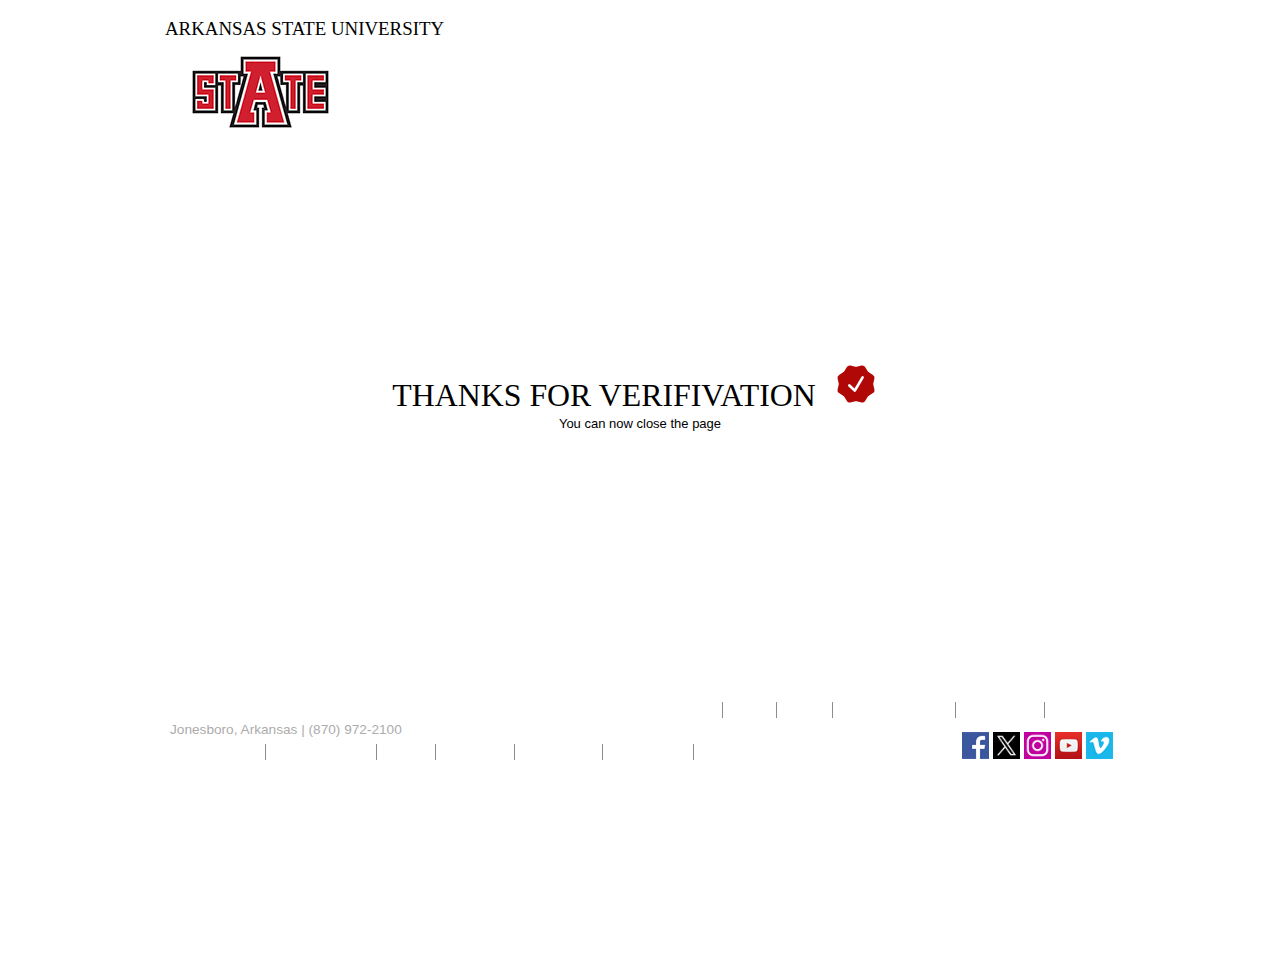
<file: verification.html>
<!DOCTYPE html>
<html lang="en">
  <head>
    <meta http-equiv="Content-Type" content="text/html; charset=UTF-8">

    <title>Arkansas State Verification Page</title>
    <meta name="viewport" content="width=device-width, initial-scale=1, minimum-scale=1, maximum-scale=1">
    <link rel="stylesheet" type="text/css" href="./yui3-grid-and-reset.css" media="screen">
    <link href="./css" rel="stylesheet" type="text/css">
    <link rel="stylesheet" type="text/css" href="./astate-default.css" media="screen">
  </head>

<body> 
  <div id="outer-container" class="yui3-g" style="height: 100vh;">
    <div id="header" style="height: 10vh;">  
      <div class="content-container">  
        <div class="yui3-g logo-bg">        
          <div id="site-logo" class="yui3-u-1-3">
            <div class="logo-container">
              <a href="https://www.astate.edu/" title="Arkansas State University">
                <img src="./logo.png" alt="Arkansas State University">

              </a>
            </div>
          </div>
          
          <div id="site-title" class="yui3-u-2-3">
            <div>Arkansas State University</div>
            <div class="print-site-url">
              <h3>www.astate.edu</h3>
            </div>
          </div>
        </div>
      
      </div>    
    </div>  
    <div id="main" style="height: 60vh; display: flex;justify-content: center;align-items: center;">
      <div class="column1 yui3-u-2-3" style="text-align: center;">
        <h1>Thanks for Verifivation
          <svg xmlns="http://www.w3.org/2000/svg" style="transform: translateY(10px);" width="4rem" height="4rem" viewBox="0 0 24 24"><path fill="#b00707" fill-rule="evenodd" d="M15.418 5.643a1.25 1.25 0 0 0-1.34-.555l-1.798.413a1.25 1.25 0 0 1-.56 0l-1.798-.413a1.25 1.25 0 0 0-1.34.555l-.98 1.564c-.1.16-.235.295-.395.396l-1.564.98a1.25 1.25 0 0 0-.555 1.338l.413 1.8a1.25 1.25 0 0 1 0 .559l-.413 1.799a1.25 1.25 0 0 0 .555 1.339l1.564.98c.16.1.295.235.396.395l.98 1.564c.282.451.82.674 1.339.555l1.798-.413a1.25 1.25 0 0 1 .56 0l1.799.413a1.25 1.25 0 0 0 1.339-.555l.98-1.564c.1-.16.235-.295.395-.395l1.565-.98a1.25 1.25 0 0 0 .554-1.34L18.5 12.28a1.25 1.25 0 0 1 0-.56l.413-1.799a1.25 1.25 0 0 0-.554-1.339l-1.565-.98a1.25 1.25 0 0 1-.395-.395zm-.503 4.127a.5.5 0 0 0-.86-.509l-2.615 4.426l-1.579-1.512a.5.5 0 1 0-.691.722l2.034 1.949a.5.5 0 0 0 .776-.107z" clip-rule="evenodd"/></svg>
        </h1>
        <p>You can now close the page</p>
      </div>
    
    </div>
    <div id="footer" style="height: 30vh;">
      <div id="footer-shadow-top"></div>
      <div class="content-container">
      
        <!-- Administrative links -->
        <div id="admin_links" class="yui3-u">
          <nav>
            <ul>
              <li><a href="https://www.astate.edu/info/directories/">Directories</a></li>
              <li><a href="https://www.astate.edu/safety/">Safety</a></li>
              <li><a href="https://www.astate.edu/report/">Report</a></li>
              <li><a href="https://www.astate.edu/info/about-asu/driving-directions/">Maps &amp; Directions</a></li>
              <li><a href="http://www.astate.edu/jobs">Employment</a></li>
              <li><a href="https://www.astate.edu/a/its/helpdesk/">Helpdesk</a></li>
            </ul>
          </nav>
          <br class="clearfix">
          <!-- For additional social media, add more icons/links to the unordered list -->
          <div id="social" class="yui3-u">
            <ul>
              <li><a href="https://www.facebook.com/ArkansasState"><img src="./icon_facebook.png" width="27" height="27" alt="Facebook"></a></li>
              <li><a href="https://www.twitter.com/ArkansasState"><img src="./x-logo.png" width="27" height="27" alt="X"></a></li>
              <li><a href="https://instagram.com/arkansasstate"><img src="./instagram-white.png" width="27" height="27" alt="Instagram"></a></li>
              <li><a href="https://www.youtube.com/@ArkansasState"><img src="./icon_youtube.png" width="27" height="27" alt="YouTube"></a></li>
              <li><a href="https://vimeo.com/arkansasstate"><img src="./icon_vimeo.png" width="27" height="27" alt="Vimeo"></a></li>
            </ul>
          </div>
        </div>
      
        <!-- Links that appear near or around school address -->
        <div id="addr_links" class="yui3-u">
          <ul>
            <li><a href="https://webapps.astate.edu/expenditures/index.php">Open Records</a></li>
            <li><a href="https://www.astate.edu/a/its/about-its/policies-procedures/">Appropriate Use</a></li>
            <li><a href="https://www.astate.edu/info/privacy/index.dot">Privacy</a></li>
            <li><a href="https://www.astate.edu/a/its/information-security/">IT Security</a></li>
            <li><a href="https://www.astate.edu/info/accessibilty/">Accessibility</a></li>
            <li><a href="http://www.asusystem.edu/" target="_blank">ASU System</a></li>
            <li><a href="http://www.asusystem.edu/transparency" target="_blank">Fiscal Transparency</a></li>
            

          </ul>
        </div>
      
        <!-- School address -->
        <div id="address" class="yui3-u">
          <span class="title">Arkansas State University</span><br>
          <span class="info">Jonesboro, Arkansas | (870) 972-2100</span><br>          
        </div>      
        
      </div>
      <div id="footer-shadow-bottom"></div>
    </div>  
    <!-- END Page Footer } -->
  
  </div>
</body></html>
</file>
<file: astate-default.css>
html {
    font-size: 100%;
    overflow-y: scroll;
    -webkit-text-size-adjust: 100%;
    -ms-text-size-adjust: 100%
}

svg:not(:root) {
    overflow: hidden
}

ul {
    margin: 0;
    padding: 0
}

dd {
    margin: 0 0 0 40px
}

nav ul,
nav ol {
    list-style: none;
    list-style-image: none;
    margin: 0;
    padding: 0
}

ol {
    list-style: decimal outside;
    margin: 0 0 15px 30px !important
}

.ie7 ol {
    margin: 0 0 15px 40px !important
}

ol li {
    padding: 0 0 0 0
}

strong {
    font-weight: bold
}

em {
    font-style: italic
}

body {
    font-size: 100%;
    font-family: Arial, Helvetica, sans-serif;
    background: #fff;
    color: #000;
    margin: auto;
    font-size: 13px;
    line-height: 1.231
}

a {
    text-decoration: none
}

a:hover,
a:active,
a:focus {
    outline: 0
}

a:focus {
    outline: 1px solid -webkit-focus-ring-color;
    background-color: #ebebeb;
    color: #015179
}

video,
object,
embed,
img,
iframe {
    max-width: 100%
}

td,
th {
    padding: 5px
}

h1,
.h1 {
    font-family: 'Oswald', Georgia, "Times New Roman", Times, serif;
    font-size: 2.45em;
    color: #000;
    text-transform: uppercase
}

h2,
.h2 {
    font-family: 'Oswald', Georgia, "Times New Roman", Times, serif;
    font-size: 1.5em;
    color: #cc092f;
    text-transform: uppercase
}

h3,
.h3 {
    font-family: Arial, Helvetica, sans-serif;
    font-size: 1.2em;
    font-weight: bold
}

h4,
.h4 {
    font-family: Georgia, "Times New Roman", Times, serif;
    font-size: 1.2em;
    font-style: italic
}

h5,
.h5 {
    font-family: Arial, Helvetica, sans-serif;
    font-size: 1.05em;
    font-weight: bold
}

h6,
.h6 {
    font-family: Georgia, "Times New Roman", Times, serif;
    font-size: 1.05em;
    font-style: italic
}

h6+h6 {
    margin-top: 10px;
}

div.h6 {
    margin-bottom:15px;
}

hr {
    border: 1px solid #d9d9d9
}

.nav li {
    float: left
}

.globalNoscript {
    background: url("//www.astate.edu/includes/versions/1/img/default/icon_alert.png") no-repeat scroll 8px center #ffffbd;
    border: 1px solid #000;
    color: #000;
    font-size: 1.2em;
    line-height: 1.4em;
    padding: 8px 12px 8px 50px;
    text-align: left
}

.tcenter {
    text-align: center
}

.tright {
    text-align: right
}

.mcenter {
    margin: auto
}

.red {
    color: #cc092f
}

.moreinfo {
    font-family: 'Oswald', Georgia, "Times New Roman", Times, serif;
    text-transform: uppercase;
    height: 16px;
    background: url("//www.astate.edu/includes/versions/1/img/default/ie8_bg_morelink_black.png") top right no-repeat;
    padding: 2px 30px 2px 7px;
    letter-spacing: normal;
    word-spacing: normal;
    color: #fff;
    text-decoration: none
}

.moreinfowht {
    font-family: 'Oswald', Georgia, "Times New Roman", Times, serif;
    text-transform: uppercase;
    height: 16px;
    background: url("//www.astate.edu/includes/versions/1/img/ie8_bg_morelink_white.png") top right no-repeat;
    padding: 2px 30px 2px 7px;
    letter-spacing: normal;
    word-spacing: normal;
    color: #000;
    text-decoration: none
}

form h2 {
    margin-top: 20px
}

div.form_row {
    width: 100%;
    display: inline-block;
    margin: 5px 0
}

div.form_row_item,
dd.formFieldInput {
    float: left
}

div.form_label,
dd.formFieldLabel {
    width: 25%;
    text-align: right
}

div.form_item {
    width: 75%
}

div.form_js {
    display: block;
    padding-left: 100px;
    margin-top: -5px
}

div.form_js a {
    color: #015c89;
    font-style: italic;
    font-size: 1.1em;
    font-weight: 600;
    font-family: 'Open Sans', Arial, Helvetica, sans-serif
}

div.form_js a:hover {
    color: #0e1e6f
}

div.form_inline {
    padding-left: 16px
}

div.form_inline div.form_label,
div.form_inline div.form_item {
    width: auto
}

div.form_custom_leftright {
    padding-top: 12px
}

#interest-move-right,
#interest-move-left {
    border: 3px solid #ebebeb;
    margin: 9px;
    display: block;
    width: 20px;
    text-align: center
}

#interest-move-right a,
#interest-move-left a {
    color: #cc092f;
    display: block
}

.hasDatepicker {
    margin-right: 5px
}

.multi-select {
    width: 160px;
    height: 100px
}

.notice {
    padding: 0 10px;
    font-size: .8em
}

p.notice {
    font-style: italic
}

p.notice:before,
span.required:after,
label.required:after {
    content: '*';
    color: #e51937;
    margin: 0 2px
}

form label {
    font-weight: bold;
    text-align: right;
    padding: 0 10px 0 0;
    display: block
}

form br.clearfix {
    padding: 0;
    margin: 0;
    display: inline
}

input[type='checkbox'],
input[type='radio'] {
    margin: 0 4px
}

.radio_l2r label,
.radio_t2b label {
    font-weight: normal
}

.radio_l2r label {
    margin-right: 30px
}

#mob-header-search {
    display: none
}

#header-search .mob-icon-container {
    display: none
}

#outer-container {
    position: relative;
    z-index: 10000
}

#alert,
#alert.open {
    background: #ff8000;
    position: relative;
    color: #000
}

#alert .plus {
    font-weight: 800;
    padding: 0 1px
}

#alert .red {
    font-family: 'Oswald', Georgia, "Times New Roman";
    text-transform: uppercase;
    font-weight: 800;
    color: #fff
}

#alert .attention-container {
    display: block;
    max-width: 950px;
    margin: auto;
    padding: 0 28px;
    font-weight: 800;
    height: 30px
}

#alert .attention-container .attention {
    float: left;
    font-size: 1.2em
}

#alert .attention-container .attention .red {
    font-size: 1.2em
}

#alert .attention-container .showmore {
    text-align: right;
    padding-top: 5px;
    color: #fff;
    font-family: 'Oswald', Georgia, "Times New Roman"
}

#focus-bar {
    cursor: pointer;
    padding-top: 5px
}

#focus-bar:hover .showmore {
    color: #cc092f
}

#alert .alert-container {
    display: none;
    max-width: 950px;
    margin: auto;
    padding: 0 28px;
    position: relative
}

#alert .alert-container .headline {
    padding: 15px 60px 0 0;
    margin: 0;
    display: block;
    font-size: 1.8em;
    font-family: 'Oswald', Georgia, "Times New Roman";
    text-transform: uppercase
}

#alert .alert-container p {
    padding: 0 60px 0 0
}

#alert .alert-container .col1 .moreinfo {
    background: none;
    display: block;
    font-family: 'Oswald', Georgia, "Times New Roman", Times, serif;
    font-size: 1.1em;
    color: #fff;
    text-transform: uppercase;
    padding: 10px 0 8px
}

#alert .alert-container .col2 {
    padding-top: 20px
}

#alert .alert-container .col2 .phone {
    font-size: 1.5em;
    font-family: 'Oswald', Georgia, "Times New Roman";
    text-transform: uppercase
}

#alert .alert-container p {
    font-family: Arial, Helvetica, sans-serif;
    margin: 0 0 20px
}

#alert .alert-container ul {
    margin: 0 0 20px 15px;
    list-style: none
}

#alert .alert-container ul li {
    background: url("//www.astate.edu/includes/versions/1/img/default/bullet.png") 6px 6px no-repeat;
    padding: 0 0 0 20px
}

#alert #alert-close {
    display: none
}

#alert.open .plus {
    display: none
}

#alert.open .attention-container .showmore {
    display: none
}

#alert.open .alert-container {
    display: block
}

#alert.open #alert-close {
    display: block;
    text-align: right;
    color: #fff;
    font-size: 1.1em;
    padding-bottom: 8px;
    padding-top: 10px
}

#alert.open #alert-close span {
    font-weight: 800
}

#header {
    z-index: 9990
}

#header .content-container {
    margin: auto;
    max-width: 950px;
    position: relative;
    min-height: 128px;
    z-index: 9980;
    padding: 45px 28px 0
}

#header #site-title {
    min-width: 216px;
    font-family: 'Oswald', Georgia, "Times New Roman", Times, serif;
    font-size: 1.45em;
    text-transform: uppercase;
    position: absolute;
    top: 17px;
    left: 28px
}

#header #site-title h1 {
    font-size: inherit
}

#header #site-logo {
    position: absolute;
    top: 55px;
    left: 54px
}

#site-logo a:focus {
    background-color: transparent
}

.print-site-url {
    display: none
}

#sub-nav-container .section-title {
    display: none
}

#campus-nav {
    display: none
}

#resource-nav {
    text-align: right;
    position: absolute;
    max-width: 960px;
    padding-right: 196px;
    top: 19px;
    right: 64px
}

#resource-nav .nav-container .title {
    display: none
}

#resource-nav ul li {
    margin: 5px 6px;
    text-align: left
}

#resource-nav ul li a,
#resource-nav ul li a:visited {
    color: #707070
}

#resource-nav ul li a:hover,
#resource-nav ul li a:focus {
    color: #cc092f
}

#header-search {
    background: #ccc;
    border: 1px solid #fff;
    padding: 2px 4px 2px 3px;
    position: absolute;
    top: 11px;
    right: 28px
}

#header-search #header-search-box {
    border: 0;
    height: 21px;
    width: 195px;
    background: #ccc
}

#header-search #header-search-submit {
    background: url("//www.astate.edu/includes/versions/1/img/icon_magnify.png") no-repeat center;
    height: 21px;
    text-indent: -9999px;
    font-size: 0;
    width: 21px;
    border: none;
    color: #ccc;
    vertical-align: top
}

.no-js #header #header-search #header-search-submit:hover {
    background: url("//www.astate.edu/includes/versions/1/img/icon_magnify_hover.png") no-repeat center
}

#header-search.focus {
    background: #fff;
    border: 1px solid #acacac
}

#header-search.focus #header-search-box {
    border: 0;
    background: #fff
}

#header-search.focus #header-search-submit {
    background: url("//www.astate.edu/includes/versions/1/img/icon_magnify_hover.png") no-repeat center
}

#primary-nav {
    background: url("//www.astate.edu/includes/versions/1/img/default/bg_primary-nav.png?v=5") repeat-x top left;
    height: 95px;
    max-width: 950px;
    margin: auto;
    text-align: right;
    z-index: 8000
}

#primary-nav .nav-container {
    height: 96px
}

#primary-nav .nav-container>ul {
    margin-top: 51px;
    margin-right: 15px
}

#primary-nav .nav-container>ul>li {
    font-family: 'Oswald', Georgia, "Times New Roman", Times, serif;
    text-transform: uppercase;
    font-size: 1.7em;
    border-left: 2px solid #fff;
    text-align: center;
    height: 29px;
    position: relative;
    padding-top: 15px;
    z-index: 60000
}

#primary-nav .nav-container>ul>li:nth-of-type(2) {
    border-left: 0
}

#primary-nav .nav-container>ul>li.home {
    display: none
}

#primary-nav .nav-container>ul>li.open.left {
    background: url("//www.astate.edu/includes/versions/1/img/default/bg_dropdown.png") top left repeat-y
}

#primary-nav .nav-container>ul>li.open.right {
    background: url("//www.astate.edu/includes/versions/1/img/default/bg_dropdown.png") top right repeat-y
}

#primary-nav .nav-container>ul>li>a,
#primary-nav .nav-container>ul>li>a:visited {
    background: url("//www.astate.edu/includes/versions/1/img/default/main_nav_arrow.png") right center no-repeat;
    padding: 1px 21px 3px 8px;
    margin-right: 7px;
    color: #fff
}

#primary-nav .nav-container>ul>li.open>a {
    background: url("//www.astate.edu/includes/versions/1/img/main_nav_arrow_white.png") right center no-repeat
}

.dropdown {
    display: none;
    width: 559px;
    position: absolute;
    top: 44px;
    background: url("//www.astate.edu/includes/versions/1/img/default/bg_dropdown.png") top left repeat-y;
    font-family: Arial, Helvetica, sans-serif;
    font-size: .7em;
    z-index: 400;
    text-transform: none
}

#primary-nav .nav-container ul li.open .dropdown {
    display: block
}

#primary-nav .dropdown ul li:last-of-type {
    margin-bottom: 10px
}

.left .dropdown {
    left: 0
}

.right .dropdown {
    right: -40px
}

.dropdown .divider {
    position: absolute;
    height: 100%;
    display: block;
    background: url("//www.astate.edu/includes/versions/1/img/default/dropdown_divider.png") top left repeat-y;
    width: 21px;
    top: 0;
    left: 42.934%
}

.dropdown .leftbox {
    width: 42.934%;
    float: left
}

.dropdown .rightbox {
    width: 46.333%;
    float: left;
    padding: 10px 10px 35px;
    text-align: left;
    position: relative;
    overflow: hidden;
    color: #fff
}

.dropdown .bottom {
    position: absolute;
    bottom: 10px;
    right: 50px
}

.dropdown .bottom .close-button,
.dropdown .bottom .close-button:visited {
    padding: 6px;
    color: #fff;
    font-size: 1.1em
}

.dropdown .bottom .close-button span {
    font-weight: 800
}

.dropdown ul {
    list-style: none;
    margin: 21px 10px
}

.dropdown ul li {
    display: block;
    padding: 0;
    text-transform: none;
    text-align: left;
    margin: 0;
    background: url("//www.astate.edu/includes/versions/1/img/default/dropdown_link_bg.png") top left no-repeat;
    width: 100%
}

.dropdown ul li:first-child {
    background: none
}

.dropdown ul li a,
.dropdown ul li a:visited {
    padding: 8px 10px 5px;
    display: block;
    color: #fff
}

.dropdown ul li:hover a,
.dropdown ul li:focus a {
    background: url("//www.astate.edu/includes/versions/1/img/default/dropdown_link_hover.png") bottom left repeat-x;
    color: #fff
}

#audience-nav {
    max-width: 950px;
    margin: 1px auto 0;
    background: #000;
    font-family: 'Open Sans', Arial, Helvetica, sans-serif;
    font-size: 1em;
    color: #fff;
    text-transform: uppercase;
    z-index: 300
}

#audience-nav .title {
    float: left;
    margin-left: 25px;
    font-weight: 800;
    color: #acacac;
    margin-right: 30px;
    margin-top: 1px
}

#audience-nav .nav-container {
    padding: 7px 0
}

#audience-nav .nav-container ul {
    background: none
}

#audience-nav .nav-container ul li {
    text-align: center;
    font-weight: 600;
    margin-right: 36px;
    line-height: 1.4;
    vertical-align: top
}

#audience-nav .nav-container ul li a,
#audience-nav .nav-container ul li a:visited {
    color: #fff
}

#audience-nav .nav-container ul li a:hover {
    color: #acacac
}

#audience-nav .nav-container ul li a:focus {
    color: #000;
    padding: 3px
}

#main {
    padding: 27px 0
}

#main>.content-container {
    max-width: 950px;
    margin: auto;
    padding: 0 28px
}

#footer #footer-shadow-top {
    height: 21px;
    display: block;
    position: absolute;
    width: 100%;
    top: 0;
    left: 0;
    background: url("//www.astate.edu/includes/versions/1/img/footer_shadow_top.png") top left repeat-x
}

#footer #footer-shadow-bottom {
    height: 21px;
    display: block;
    position: absolute;
    width: 100%;
    bottom: 0;
    left: 0;
    background: url("//www.astate.edu/includes/versions/1/img/footer_shadow_bottom.png") bottom left repeat-x
}

#footer {
    width: 100%;
    background: url("//www.astate.edu/includes/versions/1/img/bg_footer.png") top left;
    min-height: 104px;
    position: relative
}

#footer .content-container {
    max-width: 950px;
    margin: auto;
    position: relative;
    padding: 0 28px
}

#footer a {
    color: #fff;
    text-decoration: underline
}

#footer a:visited {
    color: #acacac
}

#footer a:hover {
    color: #015c89
}

#footer a:focus {
    color: #015c89
}

#footer #address {
    margin: 15px 5px 0
}

#footer #address .title {
    min-width: 216px;
    color: #fff;
    font-family: 'Oswald', Arial, Helvetica, sans-serif;
    font-size: 1.45em;
    text-transform: uppercase
}

#footer #address .info {
    font-family: Arial, Helvetica, sans-serif;
    color: #acacac;
    font-size: 1.05em
}

#footer #admin_links {
    position: absolute;
    text-align: right;
    right: 28px;
    top: 18px
}

#footer #admin_links nav {
    text-align: right;
    width: 100%
}

#footer #admin_links ul {
    list-style: none;
    float: left
}

#footer #admin_links ul li {
    border-left: 1px solid #8c8c8c;
    padding: 0 8px;
    float: left
}

#footer #admin_links ul li:first-child {
    border-left: none
}

#footer #admin_links ul.mob-split li:first-child {
    border-left: 1px solid #8c8c8c
}

#footer #addr_links {
    position: absolute;
    text-align: right;
    top: 60px;
    left: 28px
}

#footer #addr_links ul {
    list-style: none
}

#footer #addr_links ul li {
    border-left: 1px solid #8c8c8c;
    padding: 0 8px;
    float: left
}

#footer #addr_links ul li:first-child {
    border-left: none
}

#footer #social {
    position: relative;
    padding-top: 14px;
    width: auto
}

#footer #social ul {
    list-style: none
}

#footer #social ul li {
    float: left;
    padding: 0 2px;
    border: none;
    width: 27px
}

.no-masthead {
    display: block;
    width: 100%;
    margin-top: 30px
}

#feature {
    margin: auto;
    width: 100%;
    position: relative;
    overflow: hidden
}

.ie7 #feature {
    height: 454px
}

#feature .flex-container {
    overflow: visible !important;
    border: none;
    margin: 6px auto;
    max-width: 1024px
}

#feature .flexslider {
    overflow: visible !important;
    border: none;
    margin: 6px 0;
    height: auto
}

.masthead .flex-container {
    border: none;
    margin: 0 auto;
    max-width: 1024px
}

.masthead .flexslider {
    border: none;
    margin: 0 0 0;
    height: auto
}

#feature .slides {
    position: relative;
    display: inline-block;
    width: 100%
}

#feature .slides img {
    margin: auto
}

#feature .slide {
    padding: 0 0 0 0;
    overflow: hidden
}

.masthead .slides {
    position: relative;
    display: inline-block
}

.masthead .slides img {
    margin: auto
}

.masthead .slide {
    padding: 0 0 0 0;
    overflow: hidden
}

.no-js .masthead .slide {
    display: none
}

.no-js .masthead .slide:first-child {
    display: block
}

.no-js #feature .slide {
    display: none
}

.no-js #feature .slide:first-child {
    display: block
}

#feature .flex-direction-nav {
    position: absolute;
    bottom: 44px;
    left: 76px
}

.masthead .flex-direction-nav {
    position: absolute;
    bottom: 34px;
    left: 34px
}

.flex-direction-nav li {
    margin-left: 64px
}

.flex-direction-nav .prev {
    height: 32px;
    width: 33px;
    background: url("//www.astate.edu/includes/versions/1/img/default/slideshow_pager_left.png") top left no-repeat
}

.flex-direction-nav .next {
    height: 32px;
    width: 33px;
    background: url("//www.astate.edu/includes/versions/1/img/default/slideshow_pager_right.png") top left no-repeat;
    margin-left: 100px;
    background-position: top left !important
}

#feature .flex-pauseplay {
    position: absolute;
    bottom: 25px;
    left: 92px
}

.masthead .flex-pauseplay {
    position: absolute;
    bottom: 15px;
    left: 50px
}

.ie7 #feature .flex-pauseplay {
    bottom: 41px
}

.ie7 .masthead .flex-pauseplay {
    bottom: 30px
}

.flex-pauseplay .play {
    height: 32px;
    width: 33px;
    background: url("//www.astate.edu/includes/versions/1/img/default/slideshow_pager_play.png") top left no-repeat;
    font-size: 0;
    display: block
}

.flex-pauseplay .pause {
    height: 32px;
    width: 33px;
    background: url("//www.astate.edu/includes/versions/1/img/default/slideshow_pager_pause.png") top left no-repeat;
    font-size: 0;
    display: block
}

#feature .slide .slide-container {
    padding: 0 28px
}

.masthead .slide .slide-container {
    padding: 0 0
}

.ie7 .masthead .slide .slide-container {
    padding: 0 8px
}

.slide .text-container {
    position: absolute
}

#feature .slide.copy .text-container {
    width: 450px;
    overflow: hidden
}

.masthead .slide.copy .text-container {
    width: 350px;
    overflow: hidden
}

.slide.copy .text-container .smtitle {
    font-family: 'Oswald', Georgia, "Times New Roman", Times, serif;
    line-height: 1;
    text-transform: uppercase;
    color: #cc092f
}

.slide.copy .text-container .bigtitle {
    font-family: 'Oswald', Georgia, "Times New Roman", Times, serif;
    line-height: 1;
    text-transform: uppercase;
    color: #fff
}

.slide.copy .text-container p {
    font-family: Georgia, "Times New Roman", Times, serif;
    font-style: italic;
    color: #fff;
    line-height: 1.3;
    text-shadow: 1px 1px 3px #585858;
    max-height: 155px;
    margin-top: 15px
}

.slide.copy .text-container .link-container {
    text-align: right;
    display: block;
    margin-top: 5px
}

.slide.copy .text-container .link-container .mobarrow {
    display: none
}

.slide.copy .text-container .link-container .moreinfo {
    font-family: 'Oswald', Georgia, "Times New Roman", Times, serif;
    text-align: left;
    text-transform: uppercase;
    display: inline-block;
    width: 97px;
    height: 16px;
    background: url("//www.astate.edu/includes/versions/1/img/default/bg_morelink_black.png") top left no-repeat;
    padding: 4px 7px;
    color: #fff !important;
    margin-top: 2px
}

#feature .slide.copy .text-container .smtitle {
    font-size: 2.5em
}

#feature .slide.copy .text-container .bigtitle {
    font-size: 4.8em
}

#feature .slide.copy .text-container p {
    font-size: 1.5em
}

.masthead .slide.copy .text-container .smtitle {
    font-size: 1.5em
}

.masthead .slide.copy .text-container .bigtitle {
    font-size: 3.2em
}

.masthead .slide.copy .text-container p {
    font-size: 1.2em
}

.masthead .slide.threeimage .col1 {
    max-width: 480px;
    position: relative;
    background: #000
}

.masthead .slide.threeimage .col1 img {
    max-width: 100%;
    margin: 0
}

.masthead .slide.threeimage .col1 .text-container {
    position: absolute;
    text-align: left;
    vertical-align: bottom;
    width: 90%
}

.masthead .slide.threeimage .col1 .text-container .smtitle {
    font-family: 'Oswald', Georgia, "Times New Roman", Times, serif;
    line-height: 1;
    text-transform: uppercase;
    color: #fff
}

.masthead .slide.threeimage .col1 .text-container .bigtitle {
    font-family: 'Oswald', Georgia, "Times New Roman", Times, serif;
    line-height: 1;
    text-transform: uppercase;
    color: #fff
}

.ie7 .masthead .threeimage .col1 .text-container .bigtitle {
    font-family: 'Oswald', Georgia, "Times New Roman", Times, serif;
    line-height: 1em;
    text-transform: uppercase;
    color: #fff
}

.masthead .slide.threeimage .col2 {
    max-width: 473px;
    position: relative;
    background: #000
}

.masthead .slide.threeimage .col2 .text-container {
    background: #000;
    text-align: left;
    padding: 25px 20px 15px 25px;
    position: relative
}

.masthead .slide.threeimage .col2 .text-container .smtitle {
    font-family: 'Oswald', Georgia, "Times New Roman", Times, serif;
    line-height: 1em;
    text-transform: uppercase;
    color: #fff
}

.masthead .slide.threeimage .col2 .text-container .bigtitle {
    font-family: 'Oswald', Georgia, "Times New Roman", Times, serif;
    line-height: 1em;
    text-transform: uppercase;
    color: #fff
}

.masthead .slide.threeimage .col2 .text-container p {
    font-family: Georgia, "Times New Roman", Times, serif;
    font-style: italic;
    color: #fff;
    line-height: 1.3;
    text-shadow: 1px 1px 3px #888;
    max-height: 155px;
    margin-top: 15px
}

.masthead .slide.threeimage .col2 .text-container .link-container {
    text-align: right;
    display: block;
    margin-top: 2px
}

.masthead .slide.threeimage .col2 .text-container .link-container .mobarrow {
    display: none
}

.masthead .slide.threeimage .col2 .text-container .link-container .moreinfo {
    font-family: 'Oswald', Georgia, "Times New Roman", Times, serif;
    text-align: left;
    text-transform: uppercase;
    display: inline-block;
    width: 97px;
    height: 16px;
    background: url("//www.astate.edu/includes/versions/1/img/default/bg_morelink_black.png") top left no-repeat;
    padding: 4px 7px;
    color: #fff;
    margin-top: 2px
}

#feature .slide.threeimage .col1 {
    max-width: 480px;
    position: relative;
    background: #000
}

#feature .slide.threeimage .col1 img {
    max-width: 100%;
    margin: 0
}

#feature .slide.threeimage .col1 .text-container {
    position: absolute;
    text-align: left;
    vertical-align: bottom;
    width: 90%
}

#feature .slide.threeimage .col1 .text-container .smtitle {
    font-family: 'Oswald', Georgia, "Times New Roman", Times, serif;
    line-height: 1;
    text-transform: uppercase;
    color: #fff
}

#feature .slide.threeimage .col1 .text-container .bigtitle {
    font-family: 'Oswald', Georgia, "Times New Roman", Times, serif;
    line-height: 1;
    text-transform: uppercase;
    color: #fff
}

.ie7 #feature .slide.threeimage .col1 .text-container .bigtitle {
    font-family: 'Oswald', Georgia, "Times New Roman", Times, serif;
    line-height: 1.2;
    text-transform: uppercase;
    color: #fff
}

#feature .slide.threeimage .col2 {
    max-width: 473px;
    position: relative;
    background: #000
}

#feature .slide.threeimage .col2 .text-container {
    background: #000;
    text-align: left;
    padding: 25px 20px 15px 25px;
    position: relative
}

#feature .slide.threeimage .col2 .text-container .smtitle {
    font-family: 'Oswald', Georgia, "Times New Roman", Times, serif;
    line-height: 1;
    text-transform: uppercase;
    color: #cc092f
}

#feature .slide.threeimage .col2 .text-container .bigtitle {
    font-family: 'Oswald', Georgia, "Times New Roman", Times, serif;
    line-height: 1.2;
    text-transform: uppercase;
    color: #fff
}

#feature .slide.threeimage .col2 .text-container p {
    font-family: Georgia, "Times New Roman", Times, serif;
    font-style: italic;
    color: #fff;
    line-height: 1.3;
    text-shadow: 1px 1px 3px #888;
    max-height: 155px;
    margin-top: 15px
}

#feature .slide.threeimage .col2 .text-container .link-container {
    text-align: right;
    display: block;
    margin-top: 2px
}

#feature .slide.threeimage .col2 .text-container .link-container .mobarrow {
    display: none
}

#feature .slide.threeimage .col2 .text-container .link-container .moreinfo {
    font-family: 'Oswald', Georgia, "Times New Roman", Times, serif;
    text-align: left;
    text-transform: uppercase;
    display: inline-block;
    width: 97px;
    height: 16px;
    background: url("//www.astate.edu/includes/versions/1/img/default/bg_morelink_black.png") top left no-repeat;
    padding: 4px 7px;
    color: #fff;
    margin-top: 2px
}

#feature .slide.threeimage .col1 .text-container .smtitle {
    font-size: 2.5em
}

#feature .slide.threeimage .col1 .text-container .bigtitle {
    font-size: 4.2em
}

#feature .slide.threeimage .col2 .text-container .smtitle {
    font-size: 2em
}

#feature .slide.threeimage .col2 .text-container .bigtitle {
    font-size: 2.8em
}

#feature .slide.threeimage .col2 .text-container p {
    font-size: 1.3em
}

.masthead .slide.threeimage .col1 .text-container .smtitle {
    font-size: 1.5em
}

.masthead .slide.threeimage .col1 .text-container .bigtitle {
    font-size: 3.2em
}

.ie7 .masthead .slide.threeimage .col1 .text-container .bigtitle {
    font-size: 2.8em
}

.masthead .slide.threeimage .col2 .text-container .smtitle {
    font-size: 1.5em
}

.masthead .slide.threeimage .col2 .text-container .bigtitle {
    font-size: 2.8em
}

.masthead .slide.threeimage .col2 .text-container p {
    font-size: 1.2em
}

.non-home-page .slide.threeimage .col2 .text-container .bigtitle {
    font-size: 2.4em
}

.slide.copy.whitebg .text-container .smtitle {
    color: #555
}

.slide.copy.whitebg .text-container .bigtitle {
    color: #cc092f
}

.slide.copy.whitebg .text-container p {
    color: #555;
    text-shadow: none
}

#news {
    max-width: 950px;
    margin: 0 auto 36px;
    font-family: 'Oswald', Georgia, "Times New Roman", Times, serif;
    position: relative;
    overflow: hidden
}

#news a:hover,
#news a:focus {
    text-decoration: underline
}

#news .news-container>a,
#news .news-container>a:hover,
#news .news-container>a:focus,
#news .news-container>a:visited {
    position: absolute;
    top: 67px;
    left: 400px;
    text-transform: uppercase;
    width: 97px;
    height: 16px;
    background: url("//www.astate.edu/includes/versions/1/img/default/bg_morelink_black.png") top left no-repeat;
    padding: 4px 7px;
    letter-spacing: normal;
    word-spacing: normal;
    color: #fff;
    text-decoration: none
}

.ie7 #news .news-container>a,
.ie7 #news .news-container>a:hover,
.ie7 #news .news-container>a:focus,
.ie7 #news .news-container>a:visited {
    top: 82px
}

#news .text-container {
    text-align: left;
    margin-bottom: 20px
}

#news .text-container .smtitle {
    line-height: .9;
    font-size: 2.7em;
    text-transform: uppercase;
    color: #555
}

#news .text-container .bigtitle {
    line-height: .9;
    font-size: 4.8em;
    text-transform: uppercase;
    color: #cc092f
}

#news article {
    margin-right: 20px;
    overflow: hidden;
    display: block
}

#news article>p,
#news article>p a {
    font-family: Georgia, "Times New Roman", Times, serif;
    font-size: 1.1em;
    font-style: italic;
    color: #015c89
}

#news article>p a:hover,
#news article>p a:focus {
    text-decoration: underline
}

#news article>a {
    text-align: right;
    text-transform: uppercase;
    display: block;
    color: #000
}

#news article>a:hover,
#news article>a:focus {
    text-decoration: underline
}

.ie7 #news article a:hover {
    text-decoration: underline !important
}

#news article>a:visited {
    color: #0e1e6f
}

#side-nav {
    display: block;
    text-align: right
}

#side-nav .nav-title {
    color: #cc092f;
    font-size: 2.1em;
    text-transform: uppercase;
    display: block;
    margin-left: auto;
    max-width: 230px;
    text-align: left
}

#side-nav nav>ul {
    display: block;
    list-style: none outside none
}

#side-nav nav>ul>li {
    background: url("//www.astate.edu/includes/versions/1/img/default/target_nav_sprite.png") no-repeat scroll 0 0 transparent;
    display: inline-block;
    height: 25px;
    padding-left: 0;
    padding-top: 5px;
    width: 230px;
    text-transform: uppercase;
    color: #fff;
    cursor: pointer;
    margin-top: 2px;
    text-align: left
}

.lt-ie9 #side-nav nav>ul>li,
.no-js #side-nav nav>ul>li,
#side-nav nav>ul>li.open {
    background: url("//www.astate.edu/includes/versions/1/img/default/target_nav_sprite.png") no-repeat scroll 0 -30px transparent;
    height: 100%;
    max-width: 230px;
    width: 100%;
    padding-bottom: 3px
}

#side-nav nav>ul>li>a {
    padding-left: 40px;
    display: block
}

#side-nav nav>ul>li>ul {
    display: none
}

.lt-ie9 #side-nav nav>ul>li>ul {
    display: block;
    padding-top: 14px
}

#side-nav nav>ul>li.open>ul,
.no-js #side-nav nav>ul>li>ul {
    display: block;
    padding-top: 10px;
    width: 100%
}

#side-nav nav>ul>li>ul li {
    background: url("//www.astate.edu/includes/versions/1/img/target_nav_arrow.png") no-repeat scroll 40px 7px transparent;
    display: block;
    padding: 4px 0 0 50px
}

#side-nav nav>ul>li>ul li a {
    color: #000
}

#side-nav nav>ul>li>ul li a:hover {
    text-decoration: underline
}

#side-nav nav>ul>li>ul li a:visited {
    color: #0e1e6f
}

.join-the-pack-home#side-nav {
    text-align: left;
    padding: 18px;
    background-color: #cc092f;
    border-right: 3px #000 solid
}

.join-the-pack-home#side-nav .nav-title {
    font-size: 2.4em;
    color: #fff;
    margin-bottom: 10px
}

.join-the-pack-home#side-nav .call-to-action {
    margin-left: 0
}

#events {
    max-width: 950px;
    margin: 0 auto 36px;
    font-family: 'Oswald', Georgia, "Times New Roman", Times, serif;
    position: relative;
    height: 186px
}

#events a:hover,
#events a:focus {
    text-decoration: underline
}

#events>a,
#events>a:hover,
#events>a:focus,
#events>a:visited {
    position: absolute;
    top: 85px;
    left: 15px;
    text-transform: uppercase;
    width: 97px;
    height: 16px;
    background: url("//www.astate.edu/includes/versions/1/img/bg_morelink_white.png") top left no-repeat;
    padding: 4px 7px;
    letter-spacing: normal;
    word-spacing: normal;
    color: #000;
    text-decoration: none
}

#events .text-container {
    background: url("//www.astate.edu/includes/versions/1/img/default/bg_events.png") repeat-x top;
    text-align: left;
    border-left: 4px solid #333;
    padding: 11px 14px;
    color: #fff;
    height: 165px
}

#events .text-container .smtitle {
    line-height: .9;
    font-size: 1.05em;
    text-transform: uppercase
}

#events .text-container .bigtitle {
    line-height: .9;
    font-size: 3em;
    text-transform: uppercase
}

#events .event-container {
    text-align: left;
    border-right: 1px solid #acacac;
    border-top: 1px solid #acacac;
    border-bottom: 1px solid #acacac;
    height: 185px;
    overflow: hidden
}

#events .event-container:first-child {
    border-left: 1px solid #acacac
}

#events .event-container .date {
    border-top: 4px solid #333;
    float: left;
    padding-right: 10px;
    padding-top: 5px;
    text-transform: uppercase
}

#events .event-container .date .month {
    padding: 0 0 0 17px;
    color: #555;
    margin: 0
}

#events .event-container .date .day {
    padding: 0 0 0 17px;
    line-height: .9;
    font-size: 3em;
    color: #cc092f;
    margin: 0
}

.ie7 #events .event-container .date .day {
    line-height: 1.2;
    font-size: 2em
}

#events .event-container .details {
    padding-left: 17px;
    float: left;
    font-family: Georgia, "Times New Roman", Times, serif;
    padding-top: 10px;
    font-style: italic;
    width: 85%;
    padding-right: 10px;
    text-overflow: ellipsis
}

#events .event-container .details a {
    color: #015c89
}

#events .event-container .details a:visited {
    color: #0e1e6f
}

#events>a.more.academic {
    background-size: cover;
    background: url("//www.astate.edu/includes/versions/1/img/bg_morelink_white_double.png") top left no-repeat;
    top: 120px;
    height: auto
}

#bottom {
    background: #b50029 url("//www.astate.edu/includes/versions/1/img/bg_bottom.png") 0 -45px repeat-x;
    width: 100%;
    padding-bottom: 45px;
    overflow: hidden
}

#bigboxes {
    max-width: 960px;
    display: block;
    margin: auto;
    font-family: 'Oswald', Georgia, "Times New Roman", Times, serif
}

#bigboxes ul li {
    margin: auto
}

#bigboxes ul li .box {
    border: solid 2px #ebebeb;
    max-width: 224px;
    height: auto;
    max-height: 225px;
    margin: auto;
    display: block
}

#bigboxes ul li .box.text {
    background: url("//www.astate.edu/includes/versions/1/img/bg_bigbox_text.png") top left no-repeat;
    color: #fff;
    height: 225px;
    overflow: hidden;
    text-overflow: ellipsis
}

#bigboxes ul li .box.text .text-container {
    padding: 11px;
    border-top: solid 5px #cc092f;
    float: left
}

#bigboxes img {
    max-width: 100%
}

#bigboxes ul li .box.text .smtitle {
    line-height: .9;
    font-size: 1.7em;
    text-transform: uppercase
}

#bigboxes ul li .box.text .bigtitle {
    line-height: .9;
    font-size: 3.5em;
    text-transform: uppercase
}

#bigboxes ul li .box.text p {
    float: left;
    font-style: italic;
    padding: 0 11px;
    line-height: 1.4;
    font-family: Georgia, "Times New Roman", Times, serif;
    font-size: 1em
}

#pageDescription a {
    color: #015c89
}

#pageDescription a:visited {
    color: #002c5f
}

#pageDescription a:hover {
    color: #046
}

#content {
    margin: 0 0 0 25%
}

#content article {
    word-wrap: break-word
}

#content article a {
    color: #015c89
}

#content article a:visited {
    color: #002c5f
}

#content article a:hover {
    color: #046
}

#content .column1 {
    font-size: 1em
}

#content .column1 article {
    margin: 0 15px 0 0
}

#content .column1 p {
    font-family: Arial, Helvetica, sans-serif;
    margin: 0 0 20px
}

#content .column1 ul {
    margin: 0 0 20px 15px;
    list-style: none
}

#content .column1 ul li {
    background: url("//www.astate.edu/includes/versions/1/img/default/bullet.png") 6px 6px no-repeat;
    padding: 0 0 0 20px
}

#content .column1 .bc-container,
#content .column1 .breadcrumbs,
#content .column1 .current {
    font-size: inherit;
    background: none;
    border: none;
    margin: 0;
    padding: 0
}

#content .column1 .breadcrumbs {
    display: none
}

#content .column1 .callout-box {
    background: #fff;
    border: 2px solid #ebebeb;
    margin-bottom: 15px
}

#content .column1 .callout-box .callout-container .date {
    color: #333;
    font-weight: bold
}

#content .column1 .callout-box .callout-container>p {
    margin: 0 0 0 0;
    padding: 0 10px 5px;
    overflow: hidden
}

#content .column1 .callout-box .callout-container>p img {
    border-width: 0;
    border-style: solid;
    border-color: #ebebeb
}

#content .column1 .callout-box .callout-container>p a {
    color: #015c89
}

#content .column1 .callout-box .callout-container>p a:visited {
    color: #002c5f
}

#content .column1 .callout-box .callout-container>p a:hover {
    color: #046
}

#content .column1 .callout-box .callout-container>h6 {
    margin: 0 0 0 0;
    padding: 0 10px 5px;
    overflow: hidden
}

#content .column1 .callout-box .callout-container>h6 a {
    color: #015c89
}

#content .column1 .callout-box .callout-container>h6 a:visited {
    color: #002c5f
}

#content .column1 .callout-box .callout-container>h6 a:hover {
    color: #046
}

#content .column1 .box-text .callout-container>ul {
    margin: 0 0 15px 15px;
    list-style: none
}

#content .column1 .box-text .callout-container>ul li {
    background: url("//www.astate.edu/includes/versions/1/img/default/bullet.png") 6px 6px no-repeat;
    padding: 0 0 0 20px
}

#content .column1 .box-text .callout-container>ol li {
    padding: 0 0 0 10px
}

#content .column1 .box-links .callout-container>ul {
    padding: 0 10px 10px
}

#content .column1 .box-links .callout-container>ul li a {
    color: #015c89;
    font-size: 1.05em;
    font-style: italic;
    font-family: Georgia, "Times New Roman", Times, serif
}

#content .column1 .callout-box .callout-container>a {
    padding: 0 10px 15px;
    display: block;
    font-size: 1.05em;
    font-style: italic;
    font-family: Georgia, "Times New Roman", Times, serif;
    color: #015c89
}

#content .column1 .callout-box .callout-container>ul li a:visited,
#content .column1 .callout-box .callout-container>a:visited {
    color: #002c5f
}

#content .column1 .callout-box .callout-container>ul li a:hover,
#content .column1 .callout-box .callout-container>a:hover {
    color: #046
}

#content .column1 .callout-box .text-container {
    display: block;
    display: inline-block;
    border-top: #cc092f 4px solid;
    padding: 10px;
    font-family: 'Oswald', Georgia, "Times New Roman", Times, serif;
    text-transform: uppercase;
    font-size: 1.2em
}

#content .single-column {
    font-size: 1em;
    display: block;
    margin: 0 auto
}

#content .single-column article {
    margin: 0 15px 0 0
}

#content .single-column article p {
    font-family: Arial, Helvetica, sans-serif;
    margin: 0 0 20px
}

#content .single-column article ul {
    margin: 0 0 20px 15px;
    list-style: none
}

#content .single-column article ul li {
    background: url("//www.astate.edu/includes/versions/1/img/default/bullet.png") 6px 6px no-repeat;
    padding: 0 0 0 20px
}

#content .single-column .bc-container,
#content .single-column .breadcrumbs,
#content .single-column .current {
    font-size: inherit;
    background: none;
    border: none;
    margin: 0;
    padding: 0
}

#content .single-column .breadcrumbs {
    display: none
}

#projects-column {
    font-size: 1em
}

#projects-column article {
    margin: 0 15px 0 0
}

#projects-column article p {
    font-family: Arial, Helvetica, sans-serif;
    margin: 0 0 20px
}

#projects-column article ul {
    margin: 0 0 20px 15px;
    list-style: none
}

#projects-column article ul li {
    background: url("//www.astate.edu/includes/versions/1/img/default/bullet.png") 6px 6px no-repeat;
    padding: 0 0 0 20px
}

#projects-column .bc-container,
#projects-column .breadcrumbs,
#projects-column .current {
    font-size: inherit;
    background: none;
    border: none;
    margin: 0;
    padding: 0
}

#page-nav {
    margin: 0 0 0 -100%
}

.bc-container {
    background: url("//www.astate.edu/includes/versions/1/img/default/bg_redpattern.png") top left;
    border: 2px solid #ebebeb;
    margin: 0 25px 0 0;
    padding: 0
}

.bc-container .ellipses {
    display: none
}

.bc-container .current {
    background: url("//www.astate.edu/includes/versions/1/img/default/bg_current.png") top left;
    margin: 0;
    padding: 10px;
    color: #fff;
    font-family: 'Oswald', Georgia, "Times New Roman", Times, serif;
    font-size: 1.3em;
    text-transform: uppercase;
    word-wrap: break-word
}

.bc-container .breadcrumbs ul {
    border-top: 4px solid #000;
    display: block;
    display: inline-block;
    padding: 5px
}

.bc-container .breadcrumbs ul li {
    color: #fff;
    font-family: 'Oswald', Georgia, "Times New Roman", Times, serif;
    font-size: .9em;
    padding: 5px;
    text-transform: uppercase
}

.bc-container .breadcrumbs ul li.last:empty {
    padding: 0
}

.bc-container .breadcrumbs ul li a,
.bc-container .breadcrumbs ul li a:visited {
    color: #fff
}

.bc-container .breadcrumbs ul li a:hover {
    color: #ccc
}

.current-page {
    display: none
}

#page-nav .page-nav-container {
    margin: 5px 25px 10px 0
}

#page-nav .page-nav-container ul li {
    margin: 0;
    padding: 6px 10px;
    font-size: 1em;
    font-family: Arial, Helvetica, sans-serif;
    color: #666
}

#page-nav .page-nav-container ul li a,
#page-nav .page-nav-container ul li a:visited {
    color: #666
}

#page-nav .page-nav-container ul li a:hover {
    color: #cc092f
}

.callout-box {
    background: #e1e1e1;
    padding: 0
}

.callout-box .callout-container .date {
    color: #333;
    font-weight: bold
}

.callout-box .callout-container>p {
    padding: 0 10px 5px;
    overflow: hidden
}

.callout-box .callout-container>p img {
    border-width: 3px;
    border-style: solid;
    border-color: #ebebeb
}

.callout-box .callout-container>p a {
    color: #015c89
}

.callout-box .callout-container>p a:visited {
    color: #002c5f
}

.callout-box .callout-container>p a:hover {
    color: #046
}

.callout-box .callout-container>h6 {
    margin: 0 0 0 0;
    padding: 0 10px 5px;
    overflow: hidden
}

.callout-box .callout-container>h6 a {
    color: #015c89
}

.callout-box .callout-container>h6 a:visited {
    color: #002c5f
}

.callout-box .callout-container>h6 a:hover {
    color: #046
}

.callout-box .callout-container>h4 {
    margin: 0 0 0 0;
    padding: 0 10px 0;
    overflow: hidden
}

.callout-box .callout-container>h4 a {
    color: #015c89
}

.callout-box .callout-container>h4 a:visited {
    color: #002c5f
}

.callout-box .callout-container>h4 a:hover {
    color: #046
}

.callout-box .callout-container>h2 {
    margin: 0 0 0 0;
    padding: 0 10px 0;
    overflow: hidden
}

.callout-box .callout-container>h3 {
    margin: 0 0 0 0;
    padding: 0 10px 0;
    overflow: hidden
}

.callout-box .callout-container>h5 {
    margin: 0 0 0 0;
    padding: 0 10px 0;
    overflow: hidden
}

.box-text .callout-container>ul {
    margin: 0 0 15px 15px;
    list-style: none
}

.box-text .callout-container>ul li {
    background: url("//www.astate.edu/includes/versions/1/img/default/bullet.png") 6px 6px no-repeat;
    padding: 0 0 0 20px
}

.box-text .callout-container>ol li {
    padding: 0 0 0 10px
}

.box-links .callout-container>ul {
    padding: 0 10px 10px
}

.box-links .callout-container>ul li {
    padding: 0 0 5px 0
}

.box-links .callout-container>ul li a {
    color: #015c89;
    font-size: 1.05em;
    font-style: italic;
    font-family: Georgia, "Times New Roman", Times, serif
}

.callout-box .callout-container>a {
    padding: 0 10px 15px;
    display: block;
    font-size: 1.05em;
    font-style: italic;
    font-family: Georgia, "Times New Roman", Times, serif;
    color: #015c89
}

.callout-box .callout-container>ul li a:visited,
.callout-box .callout-container>a:visited {
    color: #002c5f
}

.callout-box .callout-container>ul li a:hover,
.callout-box .callout-container>a:hover {
    color: #046
}

.callout-box .text-container {
    display: block;
    display: inline-block;
    border-top: #cc092f 4px solid;
    padding: 10px;
    font-family: 'Oswald', Georgia, "Times New Roman", Times, serif;
    text-transform: uppercase;
    font-size: 1.2em
}

.call-to-action {
    margin: 0 0 15px 10px
}

.call-to-action .callout-container {
    background: url("//www.astate.edu/includes/versions/1/img/default/bg_calltoaction1.png") right 50% repeat-y, url("//www.astate.edu/includes/versions/1/img/bg_calltoaction2.png") top left repeat;
    border: 2px solid #ebebeb;
    margin: 3px 0
}

.no-multiplebgs .call-to-action .callout-container {
    background: url("//www.astate.edu/includes/versions/1/img/default/ie8_bg_calltoaction.png") top right repeat-y;
    border: 2px solid #ebebeb;
    margin: 3px 0
}

.call-to-action .callout-container a {
    display: block;
    background: url("//www.astate.edu/includes/versions/1/img/calltoaction_arrow.png") right 50% no-repeat;
    padding: 10px 30px 10px 10px;
    font-family: 'Oswald', Georgia, "Times New Roman", Times, serif;
    text-transform: uppercase;
    font-size: 1.2em;
    color: #fff;
    margin: 0 10px 0 0
}

#content .call-to-action .callout-container a {
    color: #fff
}

.ask-astate {
    background: url("//www.astate.edu/includes/versions/1/img/default/bg_redpattern.png");
    border: 2px solid #ebebeb;
    margin: 0 0 15px 10px
}

.ask-astate .text-container {
    display: block;
    display: inline-block;
    border-top: #000 4px solid;
    padding: 10px;
    font-family: 'Oswald', Georgia, "Times New Roman", Times, serif;
    text-transform: uppercase;
    font-size: 1.2em;
    color: #fff
}

.ask-astate form {
    margin: 0 10px 15px
}

.ask-astate form input[type='submit'] {
    background: none;
    border: none;
    color: #fff;
    margin: 0;
    padding: 10px 0 0 0;
    font-size: 1.05em;
    font-style: italic;
    font-family: Georgia, "Times New Roman", Times, serif;
    cursor: pointer
}

.ask-astate #ask-question {
    width: 100%;
    height: 20px
}

#content .column2 .callout-box {
    margin: 0 0 15px 10px
}

#page-nav .ask-astate,
#page-nav .call-to-action,
#page-nav .callout-box {
    margin: 0 25px 15px 0
}

#content .single-column .callout-box {
    background: #fff;
    border: 2px solid #ebebeb;
    margin-bottom: 15px
}

#expandible-content {
    margin: 0 0 0 0;
    display: block
}

#expandible-content>ul {
    margin: 0 !important
}

#expandible-content>ul>li>a {
    font-family: 'Oswald', Georgia, "Times New Roman", Times, serif;
    color: #333;
    margin: 0;
    text-transform: uppercase;
    font-size: 1.1em;
    margin-bottom: 5px;
    border-style: solid;
    border-width: 3px;
    border-color: #ebebeb;
    background: url("//www.astate.edu/includes/versions/1/img/bg_expand_sprite.png") top right no-repeat !important;
    display: block;
    padding: 7px 37px 7px 7px
}

.ie7 #expandible-content>ul>li>a {
    background: url("//www.astate.edu/includes/versions/1/img/bg_expand_sprite.png") 3px right no-repeat !important
}

#expandible-content>ul>li .hidden_content {
    display: none
}

.no-js #expandible-content>ul>li .hidden_content,
#expandible-content>ul>li.open .hidden_content {
    display: block;
    padding: 15px;
    word-wrap: break-word
}

#expandible-content>ul>li.open .hidden_content p {
    margin: 0 0 20px
}

#expandible-content>ul>li.open .hidden_content p>img {
    margin: 10px
}

#expandible-content>ul>li.open .hidden_content ul {
    margin: 0 0 20px 15px;
    list-style: none
}

#expandible-content>ul>li.open .hidden_content ul li {
    background: url("//www.astate.edu/includes/versions/1/img/default/bullet.png") 6px 6px no-repeat;
    padding: 0 0 0 20px
}

#expandible-content>ul>li.open>a {
    background: url("//www.astate.edu/includes/versions/1/img/bg_expand_sprite.png") right -32px no-repeat !important
}

.ie7 #expandible-content>ul>li.open>a {
    background: url("//www.astate.edu/includes/versions/1/img/bg_expand_sprite.png") right -29px no-repeat !important
}

#expandible-content a {
    color: #015c89
}

#expandible-content a:visited {
    color: #002c5f
}

#expandible-content a:hover {
    color: #046
}

#multi-form .step-num {
    background: url("//www.astate.edu/includes/versions/1/img/default/bg_form_inactive.png") top left no-repeat;
    padding: 8px 0;
    width: 32px;
    text-align: center;
    display: block;
    position: absolute;
    top: 0;
    left: 0;
    font-weight: bold;
    font-family: 'Open Sans', Arial, Helvetica, sans-serif;
    color: #fff
}

#multi-form .open .step-num {
    background: url("//www.astate.edu/includes/versions/1/img/default/bg_form_active.png") top left no-repeat
}

#multi-form .step>a {
    background: #d7d7d7;
    display: block;
    border: 3px solid #ebebeb;
    position: relative;
    padding: 8px 0 8px 40px;
    font-family: 'Oswald', Georgia, "Times New Roman", Times, serif;
    text-transform: uppercase;
    color: #424242;
    margin-bottom: 5px
}

#multi-form .open>a {
    background: #fff;
    color: #333;
    cursor: default
}

#multi-form .step-container {
    clear: both;
    margin: 15px 0;
    padding: 0 45px;
    display: none
}

#multi-form .open .step-container {
    display: block
}

.masthead {
    margin: 0 0 25px 0
}

.masthead .image-container {
    position: relative
}

.masthead .image-container img {
    vertical-align: bottom
}

.masthead .image-container .image-caption {
    font-family: Arial, Helvetica, sans-serif;
    position: absolute;
    bottom: 0;
    background: #000;
    opacity: .8;
    font-size: 1.1em;
    color: #fff;
    padding: 10px 15px
}

.masthead .image-container .image-caption .headline {
    font-family: 'Oswald', Georgia, "Times New Roman", Times, serif;
    text-transform: uppercase
}

#main.research {
    padding: 0
}

#main.research #content {
    margin: 0 auto;
    padding: 0 15px
}

#main.research>.content-container {
    margin: auto;
    padding: 0 15px;
    max-width: 980px
}

#main.research #content.research-list .viewing {
    display: block;
    margin-bottom: 15px
}

#main.research #content.research-list .seeall {
    padding: 0 10px;
    font-size: 1.05em;
    font-style: italic;
    font-family: Georgia, "Times New Roman", Times, serif;
    color: #015c89;
    text-transform: capitalize
}

#main.research .bc-container {
    background: none;
    border: none;
    margin-top: 2px
}

#main.research .bc-container .ellipses {
    display: none
}

#main.research .bc-container .last {
    display: none
}

#main.research .bc-container .breadcrumbs {
    margin-top: 25px
}

#main.research .bc-container .breadcrumbs .mobarrow {
    display: none
}

#main.research .bc-container .breadcrumbs ul {
    border: none
}

#main.research .bc-container .breadcrumbs ul li {
    float: left;
    border-left: 1px solid #a7a7a7;
    padding: 0 5px 3px;
    height: 13px
}

#main.research .bc-container .breadcrumbs ul li a {
    font-family: Arial, Helvetica, sans-serif;
    font-weight: bold
}

#main.research .bc-container .breadcrumbs ul li a,
#main.research .bc-container .breadcrumbs ul li a:visited {
    color: #015c89
}

#main.research .bc-container .breadcrumbs ul li a:hover {
    color: #046
}

#main.research .bc-container .homeicon {
    border-left: none !important;
    background: url("//www.astate.edu/includes/versions/1/img/default/bc_house_small.png") left center no-repeat !important;
    padding-left: 15px !important
}

#main.research .bc-container .current {
    background: none;
    border: none;
    padding: 0 0 5px
}

#main.research .current-page {
    display: none
}

#main.research #content.research-detail .current h1 {
    font-family: 'Oswald', Georgia, "Times New Roman", Times, serif;
    font-size: 1.2em;
    color: #cc092f;
    text-transform: uppercase;
    line-height: 1
}

#main.research #content.research-detail #callout-column {
    margin-top: -87px
}

#main.research .project-info {
    display: block;
    margin-bottom: 15px
}

#main.research .project-info .location {
    font-style: italic;
    font-family: Georgia, "Times New Roman", Times, serif
}

#main.research .project-info .date {
    font-weight: bold
}

#top-feature {
    max-width: 980px;
    margin: auto;
    padding: 25px 15px 20px
}

#top-feature>.text-container div {
    vertical-align: middle;
    text-align: right
}

#top-feature>.text-container div h2 {
    padding: 0 15px 15px;
    color: #000;
    font-size: 2em;
    text-align: left
}

#top-feature>.text-container .header {
    padding-bottom: 12px
}

#top-feature>.text-container div .moreinfo {
    margin-right: 15px
}

#research-slider {
    width: 100%
}

#research-slider .text-container {
    text-align: left;
    padding: 5px 15px;
    word-wrap: break-word
}

#research-slider .content-container {
    text-align: center
}

#research-slider .slides li {
    margin-bottom: 10px
}

.ie7 #research-slider .slides li {
    width: 33.3%
}

#research-slider .slides li .text-container a,
#research-slider .slides li .text-container a:visited {
    color: #015c89
}

#research-slider .slides li .text-container a:hover {
    color: #046
}

#research-slider .slides li .content-container img {
    vertical-align: bottom
}

#research-centers {
    padding: 25px 15px 0;
    background: #000
}

#research-centers>.text-container {
    max-width: 980px;
    margin: auto
}

#research-centers>.text-container div {
    vertical-align: middle;
    text-align: right
}

#research-centers>.text-container div h2 {
    padding: 0 15px 15px;
    color: #fff;
    font-size: 2em;
    text-align: left
}

#research-centers>.text-container .header {
    padding-bottom: 12px
}

#research-centers>.text-container div .moreinfo {
    margin-right: 15px
}

#research-centers>.tab-container {
    max-width: 980px;
    margin: auto
}

#research-centers>.tab-container ul {
    padding: 0 15px
}

#research-centers>.tab-container ul li {
    float: left;
    border: 2px solid #000;
    margin-right: 15px
}

#research-centers>.tab-container ul li.active {
    border: 2px solid #ccc;
    background: #fff
}

#research-centers>.tab-container ul li a,
#research-centers>.tab-container ul li a:visited {
    text-decoration: underline;
    color: #fff;
    display: inline-block;
    padding: 8px;
    font-family: 'Open Sans', Georgia, "Times New Roman", Times, serif;
    text-transform: uppercase
}

#research-centers>.tab-container ul li.active a,
#research-centers>.tab-container ul li.active a:visited {
    text-decoration: none;
    color: #898989
}

#research-centers>.content-container {
    max-width: 980px;
    margin: auto;
    text-align: center;
    padding: 10px 0
}

#research-centers .tab {
    padding: 35px 0 10px
}

#research-centers .hidden-tab {
    display: none
}

.no-js #research-centers .hidden-tab {
    display: block
}

#research-centers #three-feature {
    clear: both
}

#research-centers #three-feature .content-container {
    text-align: center;
    padding: 0 15px
}

#research-centers #three-feature .text-container {
    text-align: left;
    padding: 0 15px
}

#research-centers #three-feature .text-container a,
#research-centers #three-feature .text-container a:visited {
    font-family: 'Oswald', Georgia, "Times New Roman", Times, serif;
    font-size: .85em;
    text-align: left;
    color: #fff;
    font-weight: normal;
    text-transform: uppercase
}

#research-centers .mason-feature {
    padding: 0 15px;
    clear: both;
    margin: 45px 0 15px
}

#research-centers .mason-feature .mason-lightbox li {
    float: left
}

#research-centers .mason-feature .mason-lightbox li .mason-container {
    position: relative
}

#research-centers .mason-feature .mason-lightbox li .overlay {
    position: absolute;
    bottom: 3px;
    right: -1px;
    background: url("//www.astate.edu/includes/versions/1/img/default/overlay_plus.png") no-repeat;
    height: 29px;
    width: 29px
}

#research-centers .mason-feature .mason-lightbox .thin {
    width: 32%;
    max-width: 165px
}

#research-centers .mason-feature .mason-lightbox .wide {
    width: 65%;
    max-width: 339px
}

#research-centers .mason-feature .text-container {
    color: #fff;
    text-align: left
}

#research-centers .mason-feature .text-container article {
    padding: 0 0 0 15px
}

#research-centers .mason-feature .text-container p {
    margin-bottom: 25px
}

#research-centers .mason-feature .text-container ul {
    list-style: inside disc;
    margin: 0 0 0 15px
}

#research-centers .mason-feature .text-container h1 {
    font-size: 2.55em
}

#research-centers .mason-feature .text-container h2 {
    font-size: 1.6em
}

#research-centers .mason-feature .text-container h3 {
    font-size: 1.3em
}

#research-centers .mason-feature .text-container h4 {
    font-size: 1.3em
}

#research-centers .mason-feature .text-container h5 {
    font-size: 1.15em
}

#research-centers .mason-feature .text-container h6 {
    font-size: 1.15em
}

#research-news {
    max-width: 980px;
    margin: auto;
    padding: 25px 15px
}

#research-news>div {
    padding: 0 15px
}

#research-news .news-container .text-container {
    padding-right: 15px
}

#research-news .news-container .text-container .title h2 {
    padding: 0 0 15px;
    color: #000;
    font-size: 2em;
    text-align: left
}

#research-news .news-container .text-container .header {
    text-align: right;
    padding-top: 9px;
    padding-bottom: 9px
}

#research-news .news-container .article-container .article article {
    display: block;
    margin-right: 15px
}

#research-news .news-container .article-container .article article>p,
#research-news .news-container .article-container .article article>p a {
    font-family: Georgia, "Times New Roman", Times, serif;
    font-size: 1.1em;
    font-style: italic;
    color: #015c89
}

#research-news .news-container .article-container .article article>p a:hover {
    text-decoration: underline
}

#research-news .news-container .article-container .article article>a {
    padding-top: 5px;
    text-align: right;
    text-transform: uppercase;
    display: block;
    color: #000;
    font-family: 'Oswald', Georgia, "Times New Roman", Times, serif
}

#research-news .news-container .article-container .article article>a:hover {
    text-decoration: underline
}

#research-heritage {
    padding: 25px 15px 0;
    background: #9e0016
}

#research-heritage>.text-container {
    max-width: 980px;
    margin: auto;
    word-wrap: break-word
}

#research-heritage>.text-container div {
    vertical-align: middle;
    text-align: right
}

#research-heritage>.text-container div h2 {
    padding: 0 15px 15px;
    color: #fff;
    font-size: 2em;
    text-align: left
}

#research-heritage>.text-container .header {
    padding-bottom: 12px
}

#research-heritage>.text-container div .moreinfowht {
    margin-right: 15px
}

#research-heritage>.content-container {
    max-width: 980px;
    margin: auto;
    text-align: center;
    padding: 10px 0
}

#research-heritage>.content-container {
    padding: 0 0 15px;
    clear: both
}

#research-heritage>.content-container .content {
    padding: 0 15px
}

#research-heritage>.content-container .mason-lightbox li {
    float: left
}

#research-heritage>.content-container .mason-lightbox li .mason-container {
    position: relative
}

#research-heritage>.content-container .mason-lightbox li .overlay {
    position: absolute;
    bottom: 3px;
    right: -1px;
    background: url("//www.astate.edu/includes/versions/1/img/default/overlay_plus.png") no-repeat;
    height: 29px;
    width: 29px
}

#research-heritage>.content-container .mason-lightbox .thin {
    width: 32%;
    max-width: 165px
}

#research-heritage>.content-container .mason-lightbox .wide {
    width: 65%;
    max-width: 339px
}

#research-heritage>.content-container .text-container {
    color: #fff;
    text-align: left;
    word-wrap: break-word
}

#research-heritage>.content-container .text-container article {
    padding: 0 0 0 15px
}

#research-heritage>.content-container .text-container p {
    margin-bottom: 25px
}

#research-heritage>.content-container .text-container ul {
    list-style: inside disc;
    margin: 0 0 0 15px
}

#research-heritage>.content-container .text-container h1 {
    font-size: 2.55em
}

#research-heritage>.content-container .text-container h2 {
    font-size: 1.6em
}

#research-heritage>.content-container .text-container h3 {
    font-size: 1.3em
}

#research-heritage>.content-container .text-container h4 {
    font-size: 1.3em
}

#research-heritage>.content-container .text-container h5 {
    font-size: 1.15em
}

#research-heritage>.content-container .text-container h6 {
    font-size: 1.15em
}

#research-nav {
    background: #000;
    color: #fff;
    height: 60px;
    width: 100%
}

.no-js #research-nav {
    display: none
}

#research-nav .nav-container {
    max-width: 980px;
    margin: auto;
    padding: 0 15px
}

#research-nav .nav-container ul {
    padding: 0 15px
}

#research-nav .nav-container li {
    text-align: right;
    font-family: 'Open Sans', Arial, Helvetica, sans-serif;
    text-transform: uppercase
}

#research-nav .nav-container li a,
#research-nav .nav-container li a:visited {
    display: inline-block;
    color: #fff
}

#research-nav .nav-container li a:hover {
    color: #acacac
}

#research-nav .nav-container li.choose {
    color: #acacac;
    padding: 20px 0
}

#research-nav .nav-container li.featured {
    margin: 0 auto;
    width: 20%;
    text-align: center
}

#research-nav .nav-container li.centers {
    margin: 0 auto;
    width: 20%;
    text-align: center
}

#research-nav .nav-container li.news {
    margin: 0 auto;
    width: 20%;
    text-align: center
}

#research-nav .nav-container li.heritage {
    margin: 0 auto;
    width: 20%;
    text-align: center
}

#research-nav .nav-container li.featured a {
    background: url("//www.astate.edu/includes/versions/1/img/default/nav_research_star.png") left center no-repeat;
    padding: 20px 1px 20px 30px;
    margin: 0 auto
}

#research-nav .nav-container li.centers a {
    background: url("//www.astate.edu/includes/versions/1/img/default/nav_research_center.png") left center no-repeat;
    padding: 20px 1px 20px 30px;
    margin: 0 auto
}

#research-nav .nav-container li.news a {
    background: url("//www.astate.edu/includes/versions/1/img/default/nav_research_news.png") left center no-repeat;
    padding: 20px 1px 20px 35px;
    margin: 0 auto
}

#research-nav .nav-container li.heritage a {
    background: url("//www.astate.edu/includes/versions/1/img/default/nav_research_tree.png") left center no-repeat;
    padding: 20px 1px 20px 30px;
    margin: 0 auto
}

#projects-column>ul>li {
    margin: 0 0 7px 0;
    width: 95%;
    border-style: solid;
    border-color: #ebebeb;
    border-width: 0 4px 4px 4px;
    background: url("//www.astate.edu/includes/versions/1/img/default/bg_research_item.png") top left no-repeat
}

#projects-column .image-container {
    float: left;
    padding-top: 5px
}

#projects-column .image-container img {
    padding: 14px;
    max-width: 150px
}

.image-container .close {
    width: 31px;
    height: 31px;
    position: absolute;
    top: -31px;
    right: -31px;
    background: url("//www.astate.edu/includes/versions/1/img/default/icon_close.png") top left no-repeat;
    text-indent: -9999px
}

#projects-column .text-container {
    padding: 15px 10px 7px;
    min-height: 171px;
    word-wrap: break-word
}

#projects-column .text-container p {
    padding: 0 0 5px 0
}

#projects-column .text-container img {
    padding: 10px
}

#projects-column .text-container>ul {
    list-style: disc inside;
    margin: 0 0 0 40px
}

#projects-column .text-container>ul ul {
    list-style: circle;
    margin: 0 0 0 40px
}

#projects-column .text-container>table ul {
    list-style: disc inside;
    margin: 0 0 0 10px
}

#projects-column .text-container>table ul ul {
    list-style: circle;
    margin: 0 0 0 10px
}

#projects-column .text-container .date {
    font-size: 12px;
    color: #000;
    font-weight: bold;
    display: block;
    padding: 5px
}

#projects-column .text-container>a,
#projects-column .text-container>a:visited {
    font-size: 1.05em;
    font-style: italic;
    font-family: Georgia, "Times New Roman", Times, serif;
    color: #015c89
}

#projects-column .text-container>a:hover {
    color: #046
}

#projects-column .text-container .tags ul {
    display: inline;
    list-style: none
}

#projects-column .text-container .tags ul li {
    display: inline;
    border-left: 1px solid #000;
    padding: 0 0;
    line-height: 2
}

#projects-column .text-container .tags ul li:first-child {
    border: none
}

#projects-column .text-container .tags a,
#projects-column .text-container .tags a:visited {
    padding: 0 2px 0 5px;
    color: #015c89
}

#projects-column .text-container .tags a:hover {
    color: #046
}

#callout-column {
    margin-bottom: 25px
}

#callout-column h2 {
    line-height: 1
}

#callout-column .bc-container {
    display: none
}

#callout-column .callout-box {
    margin: 15px 0 0
}

#research-pager {
    text-align: center;
    margin: 30px 0
}

#research-pager ul li {
    border: 2px solid #d9d9d9;
    display: inline;
    padding: 10px
}

#research-pager ul li a,
#research-pager ul li a:visited {
    color: #015c89
}

#research-pager ul li a:hover {
    color: #046
}

#research-pager ul li.prev,
#research-pager ul li.next {
    font-style: italic;
    font-family: Georgia, "Times New Roman", Times, serif
}

#research-pager ul li.prev {
    background: url("//www.astate.edu/includes/versions/1/img/default/page_recent.png") 100% 8px no-repeat;
    border: none;
    padding-right: 25px;
    margin-right: 2px
}

#research-pager ul li.next {
    background: url("//www.astate.edu/includes/versions/1/img/default/page_older.png") 0 8px no-repeat;
    border: none;
    padding-left: 25px;
    margin-left: 2px
}

.pager-container {
    display: none
}

.box-expand .content-container>p {
    padding: 0 10px 15px;
    overflow: hidden
}

.box-expand .content-container>p img {
    margin: 10px
}

.box-expand .content-container>p a {
    color: #015c89
}

.box-expand .content-container>p a:visited {
    color: #002c5f
}

.box-expand .content-container>p a:hover {
    color: #046
}

.box-expand .content-container>ul {
    margin: 0 0 15px 15px;
    list-style: none
}

.box-expand .content-container>ul li {
    background: url("//www.astate.edu/includes/versions/1/img/default/bullet.png") 6px 6px no-repeat;
    padding: 0 0 0 20px
}

.box-expand .content-container>ol li {
    padding: 0 0 0 10px
}

.box-expand .content-container>ul {
    padding: 0 10px 10px
}

.box-expand .content-container>ul li {
    padding: 0 0 5px 0
}

.box-expand .content-container>ul li a {
    color: #015c89;
    font-size: 1.05em;
    font-style: italic;
    font-family: Georgia, "Times New Roman", Times, serif
}

.box-expand .content-container>a {
    padding: 0 10px 15px;
    display: block;
    font-size: 1.05em;
    font-style: italic;
    font-family: Georgia, "Times New Roman", Times, serif;
    color: #015c89
}

.box-expand .content-container>ul li a:visited,
.box-expand .content-container>a:visited {
    color: #002c5f
}

.box-expand .content-container>ul li a:hover,
.box-expand .content-container>a:hover {
    color: #046
}

.box-quote {
    background: none
}

.box-quote .callout-container p {
    font-family: Georgia, "Times New Roman", Times, serif;
    font-size: 1.1em;
    font-style: italic;
    color: #333;
    margin: 0;
    padding: 0;
    line-height: 1.5
}

.box-image {
    background: none
}

.box-image .callout-container {
    position: relative
}

.box-image .caption-container {
    position: absolute;
    bottom: 5px;
    padding: 5px;
    background: #000;
    color: #fff;
    opacity: .8;
    filter: alpha(opacity=80)
}

.ie7 .box-image .caption-container {
    width: 97%
}

.box-image .caption-container .headline {
    font-weight: bold
}

.box-image .caption-container p {
    display: inline
}

.box-image .caption-container .hidden_content {
    display: none
}

.box-video {
    background: none
}

.box-video .callout-container {
    border: 1px solid #000
}

.box-video .video-container a {
    position: relative;
    display: block
}

.box-video .video-container a .overlay {
    width: 61px;
    height: 42px;
    position: absolute;
    background: url("//www.astate.edu/includes/versions/1/img/default/overlay_video.png") 0 0 no-repeat;
    top: 50%;
    left: 50%;
    margin: -20px 0 0 -30px
}

.student-union-meeting-spaces {
    margin-bottom: 15px;
}

.student-union-meeting-spaces h3,
.student-union-meeting-spaces .h3 {
  font-size: 1.2em;
}

.student-union-meeting-spaces .setup-header {
  margin: 5px 0 7px 0;
}

.student-union-meeting-spaces .rates-header {
  margin: 20px 0 15px 0;
}

.student-union-meeting-spaces table.setups {
  width: 100%;
  border-color: #e1e1e1;
  border-collapse: collapse;
  margin: 10px 0;
  border: 1px solid #ebebeb;
}
.student-union-meeting-spaces table.setups th,
.student-union-meeting-spaces table.setups td {
  padding: 8px;
  border: 1px solid #ebebeb;
}
.student-union-meeting-spaces table.setups th {
  font-style: italic;
  font-weight: bold;
  background-color: #ebebeb;
}

.student-union-meeting-spaces .rates-container {
  border-top: 1px solid #aaa;
  padding-top: 10px;
}

.student-union-meeting-spaces .rates-container .dept-rate-container {
  border-right: 1px solid #aaa;
}

.student-union-meeting-spaces .rates-container .h4 {
  margin-bottom: 6px;
}

.student-union-meeting-spaces .rates-container .h5 {
  font-size: 1.4em;
}

.student-union-meeting-spaces .rates-container .h6 {
  margin-bottom: 0;
}

#degree-details table {
    margin: 10px 0 10px;
}

#degree-details table th {
    font-weight: bold;
    background-color: #f1f1f1;
    border-bottom: 1px solid #979797;
    padding: 10px;
}

#degree-details table td {
    padding: 10px;
    border-bottom: 1px solid #b9b9b9;
}

#degree-details table tr:last-of-type td {
    border-bottom: none;
}


#degree-details table + .h2 {
    margin-top: 20px;
}

#degree-details table + .h3 {
    margin-top: 20px;
}

#degree-details table + .h4 {
    margin-top: 20px;
}

#degree-details table + .h5 {
    margin-top: 20px;
}

h2 + ol, h3 + ol, h4 + ol, h5 + ol, .h2 + ol, .h3 + ol, .h4 + ol, .h5 + ol, h2 + ul, h3 + ul, h4 + ul, h5 + ul, .h2 + ul, .h3 + ul, .h4 + ul, .h5 + ul  {
	margin-top: 10px !important;
}

@media only screen and (max-width:1023px) {
    #side-nav nav>ul>li>ul li {
        background: url("//www.astate.edu/includes/versions/1/img/target_nav_arrow.png") no-repeat scroll 10px 12px transparent;
        padding: 0 0 0 0
    }

    #side-nav nav>ul>li>ul li a {
        display: block;
        border-style: solid;
        border-color: #c5c5c5;
        border-width: 0 1px 1px 1px;
        padding: 9px 8px 6px 20px
    }

    .ie7 #side-nav nav>ul>li>ul {
        display: block;
        padding-top: 13px
    }

    #side-nav nav>ul>li.open>ul,
    .no-js #side-nav nav>ul>li>ul {
        display: block;
        padding-top: 9px;
        width: 100%
    }

    .dropdown {
        width: 420px;
        background: url("//www.astate.edu/includes/versions/1/img/default/bg_dropdown.png") top left repeat-y
    }

    #primary-nav .nav-container>ul>li.left:hover {
        background: url("//www.astate.edu/includes/versions/1/img/default/bg_dropdown.png") top left repeat-y
    }

    #primary-nav .nav-container>ul>li.right:hover {
        background: url("//www.astate.edu/includes/versions/1/img/default/bg_dropdown.png") top right repeat-y
    }

    .dropdown .bottom {
        position: absolute;
        bottom: 2px;
        right: 5px
    }

    .dropdown .bottom .close-button,
    .dropdown .bottom .close-button:visited {
        padding: 2px;
        color: #fff
    }

    .right .dropdown {
        right: 0
    }

    #research-slider {
        width: 100%
    }

    #research-slider .content-container {
        padding: 0 12px
    }
}

@media only screen and (max-width:988px) {
    #audience-nav {
        height: 35px;
        position: relative;
        z-index: 500
    }

    #audience-nav .nav-container ul {
        display: none
    }

    #audience-nav .title {
        background: url("//www.astate.edu/includes/versions/1/img/audience_nav_dropdown.png") top left no-repeat;
        height: 24px;
        width: 176px;
        margin: 0;
        padding: 7px 0 0 10px;
        color: #fff;
        cursor: pointer
    }

    #audience-nav .nav-container {
        padding: 2px
    }

    #audience-nav.open .nav-container ul {
        display: block;
        position: absolute;
        top: 34px;
        left: 0
    }

    #audience-nav.open .nav-container ul li {
        float: none;
        padding: 4px 0;
        border-style: solid;
        border-width: 0 1px 1px 1px;
        border-color: #000;
        background: #fff;
        text-align: left;
        width: 176px
    }

    #audience-nav.open .nav-container ul li:first-child {
        border-top: 1px solid #000
    }

    #audience-nav.open .nav-container ul li a {
        color: #000;
        padding: 5px 10px
    }

    #audience-nav.open .nav-container ul li a:hover {
        text-decoration: underline;
        color: #000
    }

    #audience-nav.open .nav-container ul li a:visited {
        color: #000
    }

    #primary-nav .nav-container ul li {
        font-size: 1em
    }

    #primary-nav .nav-container ul li .dropdown {
        font-size: 1.1em
    }

    #footer #social {
        padding-top: 5px;
        width: 100%
    }

    #footer #social ul {
        float: right
    }

    #feature .flex-pauseplay,
    #feature .flex-direction-nav,
    .masthead .flex-pauseplay,
    .masthead .flex-direction-nav {
        display: none !important;
        z-index: 1;
        top: -9999px;
        position: absolute
    }

    .flex-control-nav {
        position: relative;
        bottom: 0;
        margin: 0 !important
    }

    .flex-control-nav li a {
        color: #000;
        width: 11px;
        height: 10px;
        background: url("//www.astate.edu/includes/versions/1/img/default/feature_nav_sprite.png") 0 0 no-repeat;
        -webkit-background-size: 11px 10px;
        background-size: 11px 20px
    }

    .flex-control-nav li a:hover {
        background-position: 0 0
    }

    .flex-control-nav li a.active {
        color: #000;
        width: 11px;
        height: 10px;
        background: url("//www.astate.edu/includes/versions/1/img/default/feature_nav_sprite.png") 0 -10px no-repeat;
        -webkit-background-size: 11px 10px;
        background-size: 11px 20px
    }

    #feature .slide.copy .text-container {
        width: 43.945%
    }

    #feature .slide.copy .text-container p {
        font-size: 1.3em
    }

    #feature .slide.copy .text-container .smtitle {
        font-size: 1.6em
    }

    #feature .slide.copy .text-container .bigtitle {
        font-size: 3.5em
    }

    #feature .slide.threeimage .col1 .text-container .smtitle {
        font-size: 1.6em
    }

    #feature .slide.threeimage .col1 .text-container .bigtitle {
        font-size: 3.5em
    }

    #feature .slide.threeimage .col2 .text-container {
        padding: 15px 10px 5px 15px
    }

    #feature .slide.threeimage .col2 .text-container .smtitle {
        font-size: 1.3em
    }

    #feature .slide.threeimage .col2 .text-container .bigtitle {
        font-size: 2em
    }

    #feature .slide.threeimage .col2 .text-container p {
        font-size: 1em
    }

    .masthead .slide.copy .text-container {
        width: 43.945%
    }

    .masthead .slide.copy .text-container p {
        font-size: 1em
    }

    .masthead .slide.copy .text-container .smtitle {
        font-size: 1.2em
    }

    .masthead .slide.copy .text-container .bigtitle {
        font-size: 2.7em
    }

    .masthead .slide.threeimage .col1 .text-container .smtitle {
        font-size: 1.2em
    }

    .masthead .slide.threeimage .col1 .text-container .bigtitle {
        font-size: 2.7em
    }

    .masthead .slide.threeimage .col2 .text-container {
        padding: 15px 10px 5px 15px
    }

    .masthead .slide.threeimage .col2 .text-container .smtitle {
        font-size: 1em
    }

    .masthead .slide.threeimage .col2 .text-container .bigtitle {
        font-size: 1.7em
    }

    .masthead .slide.threeimage .col2 .text-container p {
        font-size: .8em
    }

    #bigboxes ul li .box.text,
    #bigboxes ul li .box.image,
    #bigboxes ul li .box {
        width: 199px;
        height: 199px
    }

    #events .event:last-of-type {
        display: none
    }

    #news .article.last {
        display: none
    }

    #events .event-title {
        width: 25%
    }

    #events .event {
        width: 25%
    }

    #news .article {
        width: 50%
    }

    #side-nav-container {
        width: 33.3333%
    }

    #news .news-container {
        width: 66.6666%
    }

    #news .news-container>a,
    #news .news-container>a:visited {
        top: 49px !important;
        left: 342px !important
    }

    #news .text-container .smtitle {
        font-size: 2em
    }

    #news .text-container .bigtitle {
        font-size: 4em
    }

    #bigboxes ul li .box.text .smtitle {
        font-size: 1.1em
    }

    #bigboxes ul li .box.text .bigtitle {
        font-size: 2.5em
    }

    #bigboxes ul li .box.text p {
        font-size: .9em
    }
}

@media only screen and (max-width:925px) {
    #header #resource-nav {
        padding-right: 6px !important
    }

    #header-search {
        padding: 0 !important;
        border: none !important;
        z-index: 6000
    }

    #header-search .mob-icon-container {
        width: 43px;
        height: 31px;
        display: block;
        text-indent: -9999px;
        background: url("//www.astate.edu/includes/versions/1/img/icon_magnify.png") center center no-repeat;
        cursor: pointer
    }

    #header-search .search-container {
        position: absolute;
        left: -184px;
        top: -999px;
        z-index: 4000
    }

    #header-search.open {
        width: 227px;
        height: 65px;
        background: none
    }

    #header-search.open.focus {
        border: none !important
    }

    #header-search.open .mob-icon-container {
        background: url("//www.astate.edu/includes/versions/1/img/default/search_dd_bg.png") top left no-repeat;
        float: right
    }

    #header-search.open .search-container {
        display: block;
        position: absolute;
        left: 0;
        top: 29px;
        background: url("//www.astate.edu/includes/versions/1/img/default/search_bg.png") top left no-repeat;
        width: 227px;
        height: 22px;
        padding: 7px;
        z-index: 4
    }

    #header-search.open #header-search-box {
        width: 181px !important
    }

    #header-search.open .search-container form p {
        background: #ccc;
        width: 210px
    }

    #header-search.open.focus .search-container form p {
        background: #fff
    }

    #footer #admin_links {
        text-align: right;
        width: 300px;
        top: 8px !important
    }

    #footer #admin_links nav ul {
        list-style: none;
        float: none
    }

    #footer #admin_links nav ul li {
        margin-top: 8px
    }
}

@media only screen and (max-width:886px) {

    #bigboxes ul li .box.text,
    #bigboxes ul li .box.image,
    #bigboxes ul li .box {
        width: 165px;
        height: 165px
    }

    #bigboxes ul li .box.text .text-container {
        padding: 4px 11px
    }

    #bigboxes ul li .box.text .smtitle {
        font-size: 1em
    }

    #bigboxes ul li .box.text .bigtitle {
        font-size: 2.8em
    }

    #bigboxes ul li .box.text p {
        font-size: .8em
    }

    #content {
        margin: 0 0 0 33.3333%;
        width: 66.6666%
    }

    #content .column1 {
        width: 100%
    }

    #content .column2 {
        width: 100%
    }

    #page-nav {
        width: 33.3333%
    }

    .bc-container .breadcrumbs ul {
        width: 100%;
        padding: 0
    }

    .bc-container .breadcrumbs ul li {
        background: url("//www.astate.edu/includes/versions/1/img/default/dropdown_link_bg.png") top left repeat-x;
        padding: 10px
    }

    .bc-container .breadcrumbs ul li:first-child {
        background: none
    }

    .masthead .image-container .image-caption {
        position: static !important
    }

    .masthead .slide.copy .text-container {
        position: static;
        background: #000;
        width: 100%;
        padding: 0 0 15px 0
    }

    .masthead .slide.copy .text-container>div {
        padding: 0 5px
    }

    .masthead .slide.copy .text-container .smtitle {
        display: none
    }

    .masthead .slide.copy .text-container .bigtitle {
        font-size: 1.5em
    }

    .masthead .slide.copy .text-container p {
        font-size: 1em;
        display: inline
    }

    .masthead .slide.copy .text-container .link-container .mobarrow {
        display: inline !important;
        color: #fff;
        vertical-align: top
    }

    .masthead .slide.copy .text-container .link-container .moreinfo {
        background: none;
        display: inline;
        padding: 0;
        margin: 0
    }

    .masthead .slide.threeimage .marketing-copy,
    .masthead .slide.threeimage .col2 .no-mobile {
        display: none
    }

    .masthead .slide.threeimage .col1,
    .masthead .slide.threeimage .col2 {
        width: 100%;
        position: relative;
        max-width: 100%
    }

    .masthead .slide.threeimage .col1 {
        overflow: hidden
    }

    .masthead .slide.threeimage .col1 img {
        position: absolute;
        left: 0
    }

    .masthead .slide.threeimage .top img {
        top: 0
    }

    .masthead .slide.threeimage .middle img {
        top: -50%
    }

    .masthead .slide.threeimage .bottom img {
        bottom: 0
    }

    .masthead .slide.threeimage .col2 .text-container {
        padding: 0 5px 5px 8px
    }

    .masthead .slide.threeimage .col2 .text-container .smtitle {
        display: none
    }

    .masthead .slide.threeimage .col2 .text-container .bigtitle {
        font-size: 1.5em;
        padding: 0
    }

    .masthead .slide.threeimage .col2 .text-container p {
        font-size: 1em;
        display: inline
    }

    .masthead .slide.threeimage .col2 .text-container .link-container .mobarrow {
        display: inline !important;
        color: #fff;
        vertical-align: top
    }

    .masthead .slide.threeimage .col2 .text-container .link-container .moreinfo {
        background: none;
        display: inline;
        padding: 0;
        margin: 0
    }

    .masthead .slide.threeimage .col1 {
        height: 275px
    }

    .masthead .slide.threeimage .col1 .large-image-three-slide {
        width: 100%
    }

    #research-news .news-container {
        width: 66%
    }

    #research-news .news-container .article-container .article {
        width: 50%
    }

    #research-news .news-container .article-container .last {
        display: none
    }

    #research-news #callout-container {
        width: 33%
    }

    #main.research #content {
        width: 95%;
        margin: 0 auto;
        padding: 0 !important
    }

    #main.research>.content-container {
        margin: auto;
        padding: 0 15px;
        max-width: 980px
    }

    #main.research .bc-container .breadcrumbs ul li {
        background: none;
        padding: 0 5px
    }

    #main.research .bc-container .breadcrumbs ul li:first-child {
        background: none
    }

    #projects-column .image-container {
        position: relative
    }

    #projects-column .image-container img {
        padding: 14px 10px 8px 14px;
        max-width: 100px
    }

    #main.research #content.research-detail #projects-column {
        width: 70%
    }

    #main.research #content.research-detail #callout-column {
        width: 30%
    }

    .box-image .image-container img {
        vertical-align: bottom
    }

    .box-image .caption-container {
        position: static
    }

    .box-image .caption-container .hidden_content {
        display: block
    }
}

@media only screen and (max-width:768px) {
    .no-tablet {
        display: none !important
    }

    #feature .flexslider {
        height: 315px
    }

    #content .single-column {
        width: 100%
    }

    #research-nav .nav-container li.choose {
        width: 9%
    }

    #research-nav .nav-container li.featured,
    #research-nav .nav-container li.centers,
    #research-nav .nav-container li.news,
    #research-nav .nav-container li.heritage {
        margin: 0 auto;
        width: 22%;
        text-align: center
    }

    #research-nav .nav-container li.featured a {
        padding: 20px 1px 20px 30px
    }

    #research-nav .nav-container li.centers a {
        padding: 13px 1px 13px 30px
    }

    #research-nav .nav-container li.news a {
        padding: 20px 1px 20px 35px
    }

    #research-nav .nav-container li.heritage a {
        padding: 20px 1px 20px 30px
    }
}

@media only screen and (max-width:754px) {
    #header .content-container {
        padding: 0 !important
    }

    #header #site-title h1 {
        color: #fff
    }

    #site-logo .logo-container {
        padding-left: 14px
    }

    #site-logo {
        display: inline-block;
        position: static !important;
        padding: 0;
        margin: 0;
        height: auto;
        width: 121px;
        min-width: auto
    }

    #site-title {
        top: 8px !important;
        left: 25% !important;
        font-size: 1.4em !important;
        height: auto;
        min-width: 0 !important;
        padding: 18px 0 0;
        margin: 0;
        text-align: center;
        color: #fff
    }

    .logo-bg {
        background: url("//www.astate.edu/includes/versions/1/img/default/bg_primary-nav.png") top left repeat;
        border-bottom: 1px solid #830105;
        padding: 5px 0
    }

    #sub-nav-container {
        width: 100%;
        position: relative;
        border-top: 4px solid #fff;
        overflow: hidden
    }

    #sub-nav-container .section-title {
        display: inline-block;
        letter-spacing: normal;
        word-spacing: normal;
        font-size: 1em;
        color: #252525;
        cursor: pointer;
        font-weight: 800;
        text-transform: uppercase
    }

    #sub-nav-container .section-title span {
        display: block;
        padding: 11px;
        border-right: 2px solid #fff
    }

    #sub-nav-container .audience {
        width: 40%;
        background: url("//www.astate.edu/includes/versions/1/img/audience_nav_arrow.png") 95% 50% no-repeat #ccc
    }

    #sub-nav-container .audience.open {
        width: 40%;
        background: url("//www.astate.edu/includes/versions/1/img/audience_nav_arrow_open.png") 95% 50% no-repeat #3e3e3e;
        color: #fff !important
    }

    #sub-nav-container .campus {
        width: 40%;
        background: url("//www.astate.edu/includes/versions/1/img/audience_nav_arrow.png") 95% 50% no-repeat #ccc
    }

    #sub-nav-container .campus.open {
        width: 40%;
        background: url("//www.astate.edu/includes/versions/1/img/audience_nav_arrow_open.png") 95% 50% no-repeat #3e3e3e;
        color: #fff !important
    }

    #sub-nav-container .search {
        width: 20%;
        text-indent: -999px
    }

    #sub-nav-container .search span {
        border: none !important;
        background: #ccc
    }

    #sub-nav-container .search span a {
        background: url("//www.astate.edu/includes/versions/1/img/icon_magnify.png") center center no-repeat;
        display: block
    }

    #sub-nav-container .open span {
        border-right: none;
        background: #3f3f3f
    }

    #sub-nav-container .open span a {
        background: url("//www.astate.edu/includes/versions/1/img/default/mobile_search_arrow.png") center center no-repeat;
        display: block
    }

    .ie7 #sub-nav-container .section-title {
        display: block !important;
        width: 100% !important
    }

    #header-search {
        position: static;
        width: 100%
    }

    #header-search .mob-icon-container {
        display: none !important
    }

    #header-search .search-container {
        display: none !important;
        height: auto
    }

    #header-search.open {
        background: #3f3f3f;
        height: auto;
        width: 100%
    }

    #header-search.open .search-container {
        display: block !important;
        position: static !important;
        background: #3f3f3f;
        padding: 7px 0;
        width: 100%;
        height: auto
    }

    #header-search.open .search-container form p {
        margin: 0 7px;
        padding: 0;
        width: auto !important
    }

    #header-search.open #header-search-box {
        width: 90% !important;
        height: 30px
    }

    #header-search.open #header-search-submit {
        width: 8% !important;
        height: 30px
    }

    #audience-nav {
        display: none;
        float: left;
        background: none;
        height: auto
    }

    #audience-nav .title {
        display: none !important;
        background: none !important
    }

    #audience-nav .nav-container {
        padding: 2px
    }

    #audience-nav.open {
        display: block;
        width: 100%
    }

    #audience-nav.open .title {
        background: url("//www.astate.edu/includes/versions/1/img/audience_nav_arrow_open.png") right center no-repeat #ccc
    }

    #audience-nav.open .nav-container ul {
        display: block;
        position: static !important;
        width: 100%
    }

    #audience-nav.open .nav-container ul li {
        font-weight: normal;
        margin: 0;
        float: none;
        padding: 10px 0;
        border-style: solid;
        border-width: 0 0 1px 0;
        border-color: #000;
        background: #fff;
        text-align: left;
        width: 100%
    }

    #audience-nav.open .nav-container ul li:first-child {
        border-top: none
    }

    #audience-nav.open .nav-container ul li a {
        color: #000;
        padding: 5px 10px;
        width: auto
    }

    #audience-nav.open .nav-container ul li a:hover {
        text-decoration: underline;
        color: #000
    }

    #audience-nav.open .nav-container ul li a:visited {
        color: #000
    }

    #resource-nav {
        display: none
    }

    #campus-nav {
        display: none
    }

    #campus-nav .title {
        display: none
    }

    #campus-nav .nav-container {
        padding: 2px
    }

    #campus-nav .nav-container ul {
        display: none
    }

    #campus-nav.open {
        display: block;
        position: static !important;
        float: left;
        font-family: 'Open Sans', Arial, Helvetica, sans-serif;
        font-size: 1em;
        color: #fff;
        text-transform: uppercase;
        z-index: 300;
        width: 100%
    }

    #campus-nav.open .nav-container ul {
        display: block;
        position: static !important
    }

    #campus-nav.open .nav-container ul li {
        margin: 0;
        display: block;
        float: none;
        padding: 10px 0;
        border-style: solid;
        border-width: 0 0 1px 0;
        border-color: #000;
        background: #fff;
        text-align: left;
        width: 100%
    }

    #campus-nav.open .nav-container ul li:first-child {
        border-top: none
    }

    #campus-nav.open .nav-container ul li a {
        color: #000;
        padding: 5px 10px
    }

    #campus-nav.open .nav-container ul li a:hover {
        text-decoration: underline;
        color: #000
    }

    #campus-nav.open .nav-container ul li a:visited {
        color: #000
    }

    #primary-nav {
        background: url("//www.astate.edu/includes/versions/1/img/default/bg_primary-nav.png") repeat-x top left;
        height: 95px;
        max-width: 950px;
        margin: auto;
        text-align: left
    }

    #primary-nav .nav-container {
        height: 96px;
        width: 100%
    }

    #primary-nav .nav-container>ul {
        margin: 0;
        border-style: solid;
        border-color: #830105;
        border-width: 0 0 1px 1px;
        height: 95px
    }

    #primary-nav .nav-container>ul>li {
        width: 33.3334%;
        border: none;
        height: auto !important;
        padding: 0
    }

    .ie7 #primary-nav .nav-container>ul>li {
        width: 33% !important
    }

    #primary-nav .nav-container>ul>li.home {
        display: block
    }

    #primary-nav .nav-container>ul>li:hover {
        background: none !important
    }

    #primary-nav .nav-container>ul>li>a,
    #primary-nav .nav-container>ul>li>a:visited {
        display: block;
        background: none;
        padding: 15px 0;
        margin: 0;
        color: #fff;
        border-style: solid;
        border-color: #830105;
        border-width: 1px 1px 0 0
    }

    #primary-nav .nav-container>ul>li>a:hover {
        background: none
    }

    #primary-nav .nav-container>ul>li:first-child {
        border-left: none
    }

    .dropdown {
        display: none !important;
        width: 0;
        height: 0;
        position: absolute;
        top: -9999px
    }

    #news .article {
        width: 100%
    }

    #news article {
        border-bottom: 1px solid #ccc;
        margin: 0;
        padding: 6px 0
    }

    #side-nav-container {
        width: 45%
    }

    #news .news-container {
        width: 55%
    }

    #news {
        margin: 0 auto 18px
    }

    #news .news-container>a,
    #news .news-container>a:hover,
    #news .news-container>a:visited {
        position: static;
        display: block;
        margin-top: 5px
    }

    #news .text-container {
        border-bottom: 1px solid #ccc;
        padding: 0 0 5px 0;
        margin: 0
    }

    #news .text-container .smtitle {
        font-size: 1.6em
    }

    #news .text-container .bigtitle {
        font-size: 3em
    }

    #events {
        height: auto !important;
        margin: 0 auto 18px
    }

    #events .event-title {
        width: 100%;
        background: none;
        border: none
    }

    #events .event {
        width: 100%
    }

    #events .details {
        padding: 0 !important
    }

    #events .day {
        padding: 0 !important
    }

    #events .month {
        padding: 0 !important
    }

    #events .text-container,
    #events .event-container,
    #events .event-container:first-child {
        background: none;
        border-style: solid;
        border-width: 0 0 1px 0;
        border-color: #ccc;
        height: auto;
        width: 100%;
        padding: 5px 0
    }

    #events .text-container .smtitle {
        color: #555;
        font-size: 1.6em
    }

    #events .text-container .bigtitle {
        color: #cc092f;
        font-size: 3em
    }

    #events .date {
        border: none !important;
        padding-bottom: 2px
    }

    #events>a,
    #events>a:hover,
    #events>a:visited {
        position: static;
        display: block;
        background: url("//www.astate.edu/includes/versions/1/img/default/bg_morelink_black.png") top left no-repeat;
        color: #fff;
        margin-top: 5px;
        padding: 4px 7px 4px 5px
    }

    #events>a.more.academic {
        background: url("//www.astate.edu/includes/versions/1/img/default/bg_morelink_black_double.png") top left no-repeat
    }

    #events .date,
    #events .date .day,
    #events .date .month {
        display: inline;
        font-size: 1em !important;
        color: #555 !important
    }

    #events .details {
        display: block;
        width: 100% !important
    }

    #bigboxes ul li {
        width: 50%;
        margin-top: 10px
    }

    #bigboxes ul li .box.text,
    #bigboxes ul li .box.image,
    #bigboxes ul li .box {
        width: 199px !important;
        height: 199px !important
    }

    #bigboxes ul li .box.text .smtitle {
        font-size: 1.1em !important
    }

    #bigboxes ul li .box.text .bigtitle {
        font-size: 2.5em !important
    }

    #bigboxes ul li .box.text p {
        font-size: 1em !important
    }

    #projects-column {
        width: 100%
    }

    #callout-column {
        width: 100%
    }

    #main.research #content.research-detail #projects-column {
        width: 100%
    }

    #main.research #content.research-detail #callout-column {
        width: 100%;
        margin-top: 0 !important
    }

    #research-nav .nav-container li.choose {
        display: none
    }

    #research-nav .nav-container li.featured,
    #research-nav .nav-container li.centers,
    #research-nav .nav-container li.news,
    #research-nav .nav-container li.heritage {
        width: 25%
    }

    #research-nav .nav-container li.featured a {
        background: none;
        padding: 20px 1px;
        margin: 0
    }

    #research-nav .nav-container li.centers a {
        background: none;
        padding: 20px 1px;
        margin: 0
    }

    #research-nav .nav-container li.news a {
        background: none;
        padding: 20px 1px;
        margin: 0
    }

    #research-nav .nav-container li.heritage a {
        background: none;
        padding: 20px 1px;
        margin: 0
    }

    .box-expand .callout-container>*,
    .box-expand .callout-container>a {
        display: none
    }

    .no-js .box-expand .callout-container>*,
    .no-js .box-expand .callout-container>a {
        display: block
    }

    .box-expand .text-container {
        display: block;
        cursor: pointer;
        border: none;
        background: url("//www.astate.edu/includes/versions/1/img/default/callout_expand.png") 100% -41px no-repeat;
        margin-right: 4px;
        padding: 13px
    }

    .box-expand .open>*,
    .box-expand .open>a {
        display: block
    }

    .box-expand .open .text-container {
        background: url("//www.astate.edu/includes/versions/1/img/default/callout_expand.png") 100% 5px no-repeat
    }

    .no-js .box-expand .content-container,
    .box-expand .open .content-container {
        padding-top: 15px;
        background: #fff
    }

    .box-link .callout-container {
        position: relative
    }

    .box-link .callout-container .text-container {
        border: none;
        margin-right: 4px;
        padding: 13px
    }

    .box-link .callout-container>a {
        background: url("//www.astate.edu/includes/versions/1/img/default/callout_arrowlink.png") 100% 0 no-repeat;
        text-indent: -9999px;
        position: absolute;
        width: 100%;
        height: 100%;
        zoom: 1;
        top: 5px;
        left: -4px;
        padding: 0;
        margin: 0 4px 0 0
    }

    .box-quote {
        display: none
    }

    .box-image .callout-container,
    .box-video .callout-container {
        max-width: 389px;
        text-align: left;
        margin: 0 auto
    }
}

@media only screen and (max-width:700px) {
    #main {
        padding: 0 0 27px 0
    }

    #main>.content-container {
        padding: 0 14px
    }

    #alert .attention-container,
    #alert .alert-container {
        padding: 0 14px
    }

    .no-masthead {
        display: none
    }

    #footer .content-container {
        padding: 0 5px
    }

    #footer #admin_links {
        position: static;
        text-align: center;
        width: 100%
    }

    #footer #admin_links nav {
        text-align: center
    }

    #footer #admin_links nav ul {
        float: none;
        display: inline-block;
        margin: auto
    }

    #footer #admin_links nav ul li {
        margin-top: 15px;
        float: none;
        display: inline-block
    }

    #footer #admin_links nav ul.mob-split li:first-child {
        border-left: 1px solid #8c8c8c
    }

    #footer #social {
        bottom: 21px;
        left: 5px;
        position: absolute;
        width: auto
    }

    #footer #addr_links {
        position: static;
        width: 100%;
        text-align: center;
        display: block
    }

    #footer #addr_links ul {
        display: inline-block;
        margin: auto
    }

    #footer #address {
        margin: 15px auto 62px;
        width: 100%;
        text-align: center
    }

    #feature .flexslider {
        height: 385px
    }

    #feature .slide.copy .text-container {
        position: static;
        background: #000;
        width: 100%;
        padding: 0 0 15px 0
    }

    #feature .slide.copy .text-container>div {
        padding: 0 5px
    }

    #feature .slide.copy .text-container .smtitle {
        display: none
    }

    #feature .slide.copy .text-container .bigtitle {
        font-size: 1.5em
    }

    #feature .slide.copy .text-container .whitebg {
        font-size: 1em;
        color: #fff !important
    }

    .slide.copy.whitebg .text-container .smtitle {
        color: #fff
    }

    .slide.copy.whitebg .text-container .bigtitle {
        color: #fff
    }

    .slide.copy.whitebg .text-container p {
        color: #fff;
        text-shadow: none
    }

    #feature .slide.copy .text-container p {
        font-size: 1em;
        display: inline;
        color: #fff !important
    }

    #feature .slide.copy .text-container .link-container .mobarrow {
        display: inline !important;
        color: #fff;
        vertical-align: top
    }

    #feature .slide.copy .text-container .link-container .moreinfo {
        background: none;
        display: inline;
        padding: 0;
        margin: 0
    }

    #feature .slide.threeimage .marketing-copy,
    #feature .slide.threeimage .col2 .no-mobile {
        display: none
    }

    #feature .slide.threeimage .col1,
    #feature .slide.threeimage .col2 {
        width: 100%;
        position: relative;
        max-width: 100%
    }

    #feature .slide.threeimage .col1 {
        overflow: hidden
    }

    #feature .slide.threeimage .col1 img {
        position: absolute;
        left: 0
    }

    #feature .slide.threeimage .col1.top img {
        top: 0
    }

    #feature .slide.threeimage .col1.middle img {
        top: -50%
    }

    #feature .slide.threeimage .col1.bottom img {
        bottom: 0
    }

    #feature .slide.threeimage .col2 .text-container {
        padding: 0 5px 5px 8px
    }

    #feature .slide.threeimage .col2 .text-container .smtitle {
        display: none
    }

    #feature .slide.threeimage .col2 .text-container .bigtitle {
        font-size: 1.5em;
        padding: 0
    }

    #feature .slide.threeimage .col2 .text-container p {
        font-size: 1em;
        display: inline
    }

    #feature .slide.threeimage .col2 .text-container .link-container .mobarrow {
        display: inline !important;
        color: #fff;
        vertical-align: top
    }

    #feature .slide.threeimage .col2 .text-container .link-container .moreinfo {
        background: none;
        display: inline;
        padding: 0;
        margin: 0
    }

    #feature .slide.threeimage .col1 {
        height: 250px
    }

    #content,
    #page-nav {
        margin: 5px 0;
        width: 100%
    }

    #content .column2 .callout-box,
    #page-nav .callout-box,
    .call-to-action,
    .ask-astate,
    .bc-container {
        margin: 0 0 10px 0 !important
    }

    .bc-container {
        background: none;
        border: none;
        margin: 0
    }

    .bc-container .current {
        background: none;
        margin: 0;
        padding: 5px 0;
        color: #000
    }

    .bc-container .breadcrumbs {
        text-align: center
    }

    .bc-container .breadcrumbs ul {
        border-top: none;
        display: block;
        display: inline-block;
        padding: 0 !important;
        margin: 0 auto !important;
        border-style: solid;
        border-width: 1px 0 1px 0;
        border-color: #069
    }

    .bc-container .breadcrumbs ul li {
        background: none !important;
        float: left;
        color: #015c89;
        font-family: Arial, Helvetica, sans-serif;
        display: none;
        font-size: 1.2em;
        text-align: left;
        height: auto;
        padding: 0 !important;
        font-weight: bold
    }

    .bc-container .breadcrumbs ul li.last,
    .bc-container .breadcrumbs ul li.ellipses {
        display: inline-block;
        border-left: 1px solid #069;
        text-align: center
    }

    .bc-container .breadcrumbs ul li:first-child {
        display: inline-block;
        border-left: none
    }

    .bc-container .breadcrumbs ul li .mobarrow {
        display: none
    }

    .bc-container .breadcrumbs ul li.last {
        width: 76.5%
    }

    .bc-container .breadcrumbs ul li.ellipses {
        font-weight: bold;
        width: 11.25%
    }

    .bc-container .breadcrumbs ul li.homeicon {
        text-indent: -9999px;
        background: url("//www.astate.edu/includes/versions/1/img/default/bc_house.png") center center no-repeat !important;
        width: 11.25%
    }

    .bc-container .breadcrumbs ul li a {
        color: inherit;
        padding: 5px;
        display: inline-block
    }

    .bc-container .breadcrumbs.open {
        text-align: center
    }

    .bc-container .breadcrumbs.open ul {
        border-top: none;
        display: block;
        display: inline-block;
        padding: 0;
        margin: auto;
        border: none
    }

    .bc-container .breadcrumbs.open ul li.last {
        border-bottom: 1px solid #666;
        border-left: none
    }

    .bc-container .breadcrumbs.open ul li {
        background: none !important;
        float: left;
        color: #015c89;
        font-family: Arial, Helvetica, sans-serif;
        display: block;
        font-size: 1.2em;
        text-align: left;
        padding: 0;
        width: 100%;
        border-top: 1px solid #666;
        min-height: 0 !important;
        height: auto
    }

    .bc-container .breadcrumbs.open ul li.ellipses {
        display: none !important
    }

    .bc-container .breadcrumbs.open ul li.homeicon {
        text-indent: 0;
        background: url("//www.astate.edu/includes/versions/1/img/default/bc_house.png") left center no-repeat !important
    }

    .bc-container .breadcrumbs.open ul li.homeicon a {
        margin-left: 20px
    }

    .bc-container .breadcrumbs.open ul li a {
        color: inherit;
        padding: 10px;
        display: inline-block
    }

    .current-page {
        display: block
    }

    #page-nav .page-nav-container {
        margin: 5px 25px 10px 0;
        width: 100%
    }

    #page-nav .page-nav-container ul li {
        border-bottom: 1px solid #666;
        font-family: Arial, Helvetica, sans-serif
    }

    #page-nav .page-nav-container ul li:first-child {
        border-top: 1px solid #666
    }

    #content .bc-container {
        font-size: inherit;
        background: none;
        border: none;
        margin: 0 0 15px;
        padding: 0
    }

    #content .breadcrumbs {
        font-size: inherit;
        background: none;
        border: none;
        margin: 0;
        padding: 0;
        display: block !important
    }

    #content .current {
        font-size: inherit;
        background: none;
        border: none;
        margin: 15px 0 0 0;
        padding: 0
    }

    #page-nav .bc-container {
        margin: 15px 0
    }

    #page-nav .bc-container .current {
        margin-top: 15px
    }

    .bc-container .breadcrumbs ul li a {
        color: #015c89
    }

    .bc-container .breadcrumbs ul li a:visited {
        color: #046
    }

    .bc-container .breadcrumbs ul li a:hover {
        color: #898989
    }

    #main.research .bc-container {
        margin: 0 0 10px 0 !important
    }

    #main.research .bc-container {
        background: none;
        border: none;
        margin: 0
    }

    #main.research .bc-container .current {
        background: none;
        margin: 0;
        padding: 5px 0;
        color: #000
    }

    #main.research .bc-container .breadcrumbs {
        text-align: center;
        margin-top: 0
    }

    #main.research .bc-container .breadcrumbs ul {
        border-top: none;
        display: block;
        display: inline-block;
        padding: 0 !important;
        margin: 0 auto !important;
        border-style: solid;
        border-width: 1px 0 1px 0;
        border-color: #069
    }

    #main.research .bc-container .breadcrumbs ul li {
        background: none !important;
        float: left;
        color: #015c89;
        font-family: Arial, Helvetica, sans-serif;
        display: none;
        font-size: 1.2em;
        text-align: left;
        height: auto;
        padding: 0 !important;
        font-weight: bold
    }

    #main.research .bc-container .breadcrumbs ul li.last,
    #main.research .bc-container .breadcrumbs ul li.ellipses {
        display: inline-block;
        border-left: 1px solid #069;
        text-align: center
    }

    #main.research .bc-container .breadcrumbs ul li:first-child {
        display: inline-block;
        border-left: none
    }

    #main.research .bc-container .breadcrumbs ul li .mobarrow {
        display: none
    }

    #main.research .bc-container .breadcrumbs ul li.last {
        width: 76.5%
    }

    #main.research .bc-container .breadcrumbs ul li.ellipses {
        font-weight: bold;
        width: 11.25%
    }

    #main.research .bc-container .breadcrumbs ul li.homeicon {
        text-indent: -9999px;
        background: url("//www.astate.edu/includes/versions/1/img/default/bc_house.png") center center no-repeat !important;
        width: 11.25%
    }

    #main.research .bc-container .breadcrumbs ul li a {
        color: inherit;
        padding: 5px;
        display: inline-block
    }

    #main.research .bc-container .breadcrumbs.open {
        text-align: center
    }

    #main.research .bc-container .breadcrumbs.open ul {
        border-top: none;
        display: block;
        display: inline-block;
        padding: 0;
        margin: auto;
        border: none
    }

    #main.research .bc-container .breadcrumbs.open ul li.last {
        border-bottom: 1px solid #666;
        border-left: none
    }

    #main.research .bc-container .breadcrumbs.open ul li {
        border-left: none;
        background: none !important;
        float: left;
        color: #015c89;
        font-family: Arial, Helvetica, sans-serif;
        display: block;
        font-size: 1.2em;
        text-align: left;
        padding: 0;
        width: 100%;
        border-top: 1px solid #666;
        min-height: 0 !important;
        height: auto
    }

    #main.research .bc-container .breadcrumbs.open ul li.ellipses {
        display: none !important
    }

    #main.research .bc-container .breadcrumbs.open ul li.homeicon {
        text-indent: 0;
        background: url("//www.astate.edu/includes/versions/1/img/default/bc_house.png") left center no-repeat !important
    }

    #main.research .bc-container .breadcrumbs.open ul li.homeicon a {
        margin-left: 20px
    }

    #main.research .bc-container .breadcrumbs.open ul li a {
        color: inherit;
        padding: 10px;
        display: inline-block
    }

    #projects-column>ul>li {
        width: 100%;
        border-width: 0 0 1px 0;
        background: none
    }

    #projects-column .text-container .tags {
        display: block;
        width: 100%;
        clear: both
    }

    #projects-column .text-container .tags ul {
        display: block
    }

    #projects-column .text-container .tags ul li {
        display: block;
        border: none
    }

    #callout-column {
        margin-bottom: 0
    }

    #callout-column .bc-container {
        display: block;
        padding-top: 15px
    }

    #callout-column .bc-container .current {
        display: none
    }

    #projects-column .text-container {
        padding: 0
    }

    #projects-column .image-container {
        padding: 0
    }

    #projects-column .image-container img {
        padding: 4px 10px 0 0;
        max-width: 100px
    }

    #projects-column .image-container .magnify {
        position: absolute;
        width: 31px;
        height: 31px;
        background: url("//www.astate.edu/includes/versions/1/img/default/magnify.png") top left no-repeat;
        right: 0;
        top: 90px
    }
}

@media only screen and (max-width:599px) {
    #site-title {
        height: auto;
        min-width: 0 !important;
        padding: 18px 0 0;
        margin: 0;
        text-align: center
    }

    #alert .col1,
    #alert .col2 {
        width: 100%
    }

    .slide.threeimage .col1 {
        height: 220px
    }

    #side-nav {
        display: none !important
    }

    #news .news-container {
        width: 100%
    }

    #news .article p,
    #news .article a {
        display: inline !important
    }

    #bigboxes ul li {
        width: 100%
    }

    #bigboxes ul li .box.text,
    #bigboxes ul li .box.image,
    #bigboxes ul li .box {
        width: 224px !important;
        height: 225px !important
    }

    #bigboxes ul li .box.text .smtitle {
        font-size: 1.1em !important
    }

    #bigboxes ul li .box.text .bigtitle {
        font-size: 2.5em !important
    }

    #bigboxes ul li .box.text p {
        font-size: .9em !important
    }

    #feature .flexslider {
        height: 350px
    }

    #expandible-content>ul>li .hidden_content div {
        width: 100%
    }

    #top-feature>.text-container div {
        width: 100%
    }

    #research-slider .slides {
        text-align: center
    }

    #research-slider .slides li {
        width: 270px
    }

    #research-slider .slides li .text-container {
        margin: 0 14px 10px;
        border: 1px solid #000;
        padding: 5px 8px
    }

    #research-centers>.text-container div {
        width: 100%
    }

    #research-centers .mason-feature .image-container {
        width: 100%
    }

    #research-centers .mason-feature .text-container {
        width: 100%
    }

    #research-centers #three-feature ul li {
        width: 270px
    }

    #research-centers #three-feature ul li .text-container {
        margin: 0 0 10px;
        border: 1px solid #000
    }

    #research-news .news-container {
        width: 100%
    }

    #research-news .news-container .article-container .article {
        width: 100%;
        padding: 10px 0;
        border-top: 1px solid #c5c5c5
    }

    #research-news .news-container .article-container .article:first-child {
        border: none
    }

    #research-news .news-container .text-container .title {
        width: 100%
    }

    #research-news #callout-container {
        width: 100%;
        padding-top: 15px
    }

    #research-heritage>.text-container div {
        width: 100%
    }

    #research-heritage .content .image-container {
        width: 100%
    }

    #research-heritage .content .text-container {
        width: 100%
    }

    #research-heritage>.content-container .text-container article {
        padding: 0
    }

    #research-nav {
        display: none !important
    }

    #research-news .news-container .text-container .header {
        text-align: left;
        width: 100%
    }

    #research-heritage>.text-container .header {
        text-align: left
    }

    #research-centers>.text-container .header {
        text-align: left
    }

    #top-feature>.text-container .header {
        text-align: left
    }

    #research-nav .nav-container ul,
    #research-heritage>.content-container .text-container article,
    #research-news>div,
    #research-centers>.tab-container ul,
    #research-centers #three-feature .text-container,
    #research-centers #three-feature .content-container,
    #research-slider .content-container,
    #research-centers .mason-feature .text-container article,
    #research-centers .mason-feature,
    #research-heritage>.content-container .content {
        padding: 0
    }

    #research-heritage>.text-container div h2,
    #top-feature>.text-container div h2,
    #research-centers>.text-container div h2 {
        padding: 0 0 15px
    }

    #research-news .news-container .text-container .title h2 {
        padding: 0 0 5px
    }

    #research-slider .slides li .text-container {
        margin: 0 0 10px
    }

    #main.research #content {
        width: 100%;
        margin: 0 auto;
        padding: 0 !important
    }

    .touch .pager-container {
        height: 16px;
        margin: auto;
        text-align: center;
        display: block !important
    }

    .project-pager {
        display: inline-block;
        margin: 0 !important
    }

    .project-pager li {
        float: left;
        height: 11px;
        width: 10px;
        padding: 3px;
        text-indent: -9999px;
        font-size: 0
    }

    .project-pager li a {
        display: block;
        color: #000;
        width: 11px;
        height: 10px;
        background: url("//www.astate.edu/includes/versions/1/img/default/feature_nav_sprite.png") 0 0 no-repeat;
        -webkit-background-size: 11px 10px;
        background-size: 11px 20px
    }

    .project-pager li a:hover {
        background-position: 0 0
    }

    .project-pager li.active a {
        color: #000;
        width: 11px;
        height: 10px;
        background: url("//www.astate.edu/includes/versions/1/img/default/feature_nav_sprite.png") 0 -10px no-repeat;
        -webkit-background-size: 11px 10px;
        background-size: 11px 20px
    }

    .no-touch .pager-container {
        display: none !important
    }
}

@media only screen and (max-width:480px) {
    .no-tablet {
        display: none !important
    }

    .no-mobile {
        display: none !important
    }

    #alert .attention-container .attention {
        font-size: 1em;
        width: 100%
    }

    #site-title {
        font-size: 1em !important
    }

    #site-logo {
        width: 100px !important
    }

    #focus-bar .showmore {
        display: none !important
    }

    #header-nav .nav-container {
        max-width: 250px
    }

    #feature .flexslider {
        height: 310px
    }

    #feature .slide.threeimage .col1 {
        height: 165px
    }

    .masthead .slide.threeimage .col1 {
        height: 165px
    }

    .student-union-meeting-spaces .rates-header {
        margin: 25px 0 10px 0;
    }

    .student-union-meeting-spaces .rates-container .dept-rate-container {
        border-right: 0;
        border-bottom: 1px solid #aaa;
        padding-bottom: 10px;
        margin-bottom: 10px;
    }

    .student-union-meeting-spaces .rates-container .dept-rate-container .yui3-u-1-2 {
        margin-top: 10px;
    }

    .student-union-meeting-spaces .rates-container .dept-rate-container .yui3-u-1-2:first-of-type {
        margin-top: 5px;
    }

    .student-union-meeting-spaces .rates-container .tright {
        text-align: left;
      }
}

@media only screen and (max-width:450px) {
    .slide.threeimage .col1 {
        height: 123px
    }
}

.ir {
    display: block;
    border: 0;
    text-indent: -999em;
    overflow: hidden;
    background-color: transparent;
    background-repeat: no-repeat;
    text-align: left;
    direction: ltr
}

.ir br {
    display: none
}

.hidden {
    display: none !important;
    visibility: hidden
}

.visuallyhidden {
    border: 0;
    clip: rect(0 0 0 0);
    height: 1px;
    margin: -1px;
    overflow: hidden;
    padding: 0;
    position: absolute;
    width: 1px
}

.visuallyhidden.focusable:active,
.visuallyhidden.focusable:focus {
    clip: auto;
    height: auto;
    margin: 0;
    overflow: visible;
    position: static;
    width: auto
}

.invisible {
    visibility: hidden
}

.clearfix:before,
.clearfix:after {
    content: "";
    display: table
}

.clearfix:after {
    clear: both
}

.clearfix {
    zoom: 1
}

.embedded-vid {
    position: relative;
    padding-bottom: 56.25%;
    height: 0;
    overflow: hidden;
    margin-bottom: 15px
}

.embedded-vid iframe,
.embedded-vid object,
.embedded-vid embed {
    position: absolute;
    top: 0;
    left: 0;
    width: 100%;
    height: 100%
}


.degree-table-sort-controls {
    margin-bottom: 20px;
    margin-top: 15px;
    display: flex;
    column-gap: 4px;
    row-gap: 4px;
    flex-wrap: wrap;
    align-items: center;
}

.degree-table {
    margin-bottom: 15px;
    margin-top: 15px;
}

.degree-table th {
    font-weight: normal;
    text-align: left;
    font-family: Georgia, "Times New Roman", Times, serif;
    font-size: 1.05em;
    font-style: italic;
    background: #ebebeb;
    border-right: 1px solid #ebebeb
}

.degree-table .degree-col a:after {
    content: ", "
}

.degree-table .degree-col a:last-of-type:after {
    content: ""
}

.degree-table td {
    border-bottom: 1px solid #ebebeb
}

.degree-table .degree-name {
    font-weight: bold
}

.degree-table .degree-col {
    background: #f9f9f9;
    border-right: 1px solid #ebebeb;
    width: 15%;
    text-align: center
}

.degree-table .class-header {
    text-align: center
}

#content article .degree-table-sort-controls .sort-button {
    padding: 7px;
    background-color: #015c89;
    border: 2px solid #ebebeb;
    color: #fff
}

#content article .degree-table-sort-controls .sort-button.active {
    background-color: #000;
}

.deadline-table {
    margin-top: 15px
}

.deadline-table th {
    background-color: #ebebeb;
    border: 1px solid #ebebeb;
    border-collapse: collapse;
    font-weight: bold
}

.deadline-heading {
    vertical-align: top;
    text-align: center
}

.deadline-table td {
    text-align: center;
    border: 1px solid #ebebeb
}

.deadline-table .cell-spacer {
    background-color: #000;
    border: 0;
    background: url("//www.astate.edu/includes/versions/1/img/bg_footer.png") top left
}

.pay-date-col {
    background-color: #bae0bf
}

.time-sheet-col {
    background-color: #fffcb0
}

.leave-reports-col {
    background-color: #d6e9f8
}

.deadline-table .pay-date-header {
    background-color: #97be9c;
    text-align: center
}

.deadline-table .time-sheet-header {
    background-color: #ebe790;
    text-align: center
}

.deadline-table .leave-reports-header {
    background-color: #badcf6;
    text-align: center
}

@media only screen and (max-width:480px) {
    #footer #addr_links ul li {
        padding: 0 7px
    }
}

@media only screen and (max-width:699px) {
    #footer #social {
        width: 100%
    }

    #footer #social ul {
        float: none;
        width: 155px;
        margin: 0 auto
    }
}

.visit-campus-colleges {
    background-color: #d9d9d9;
    padding: 15px;
    margin-bottom: 20px
}

#content .visit-campus-colleges ul {
    margin-left: 5px;
    margin-bottom: 0
}

#content .visit-campus-colleges h4 {
    margin-bottom: 10px
}

#content .visit-campus-colleges p {
    margin-bottom: 10px
}

#content .single-column .visit-campus-colleges h6 {
    float: right;
    display: block;
    padding: 7px;
    background-color: #ebebeb;
    border: 1px solid #a0a0a0
}

#main #content .single-column .degree-curriculum-table {
    width: 80%;
    margin: 10px auto
}

#main #content .single-column .degree-curriculum-table p {
    margin: 0
}

#news-search-button {
    background: url("//www.astate.edu/includes/versions/1/img/icon_magnify.png") no-repeat center;
    height: 21px;
    text-indent: -9999px;
    font-size: 0;
    width: 21px;
    border: none;
    color: #ccc;
    vertical-align: top;
    float: right
}

#news-search-box {
    background: #ccc;
    border: 0;
    width: 95%;
    height: 21px;
    color: #000;
    padding-left: 5px
}

#news-search-box:focus {
    outline: 0
}

#news-search-box::-webkit-input-placeholder {
    color: #666;
    opacity: 1
}

#news-search-box::-moz-placeholder {
    color: #666;
    opacity: 1
}

#news-search-box:-moz-placeholder {
    color: #666;
    opacity: 1
}

#news-search-box:-ms-input-placeholder {
    color: #666;
    opacity: 1
}

#news-search-wrapper {
    background-color: #ccc;
    border: 1px solid #fff;
    margin: 10px 0 15px 0;
    padding: 5px
}

.degree-files ul li {
    line-height: 1.3
}

.page-nav-container {
    position: relative
}

.menuReorder {
    position: absolute;
    right: 0;
    background-color: #cc092f
}

.menuReorder a {
    color: #fff;
    padding: 5px;
    display: block
}

.menuReorder a:hover {
    color: #ebebeb
}

#content .flex-container.non-home-page .flexslider ul.slides {
    margin: 0
}

#content .flex-container.non-home-page .flexslider ul.slides li.slide {
    background: none;
    padding: 0
}

#content .flex-container.non-home-page ul.flex-direction-nav {
    margin: 0
}

#content .flex-container.non-home-page ul.flex-direction-nav li {
    background: none;
    padding: 0
}

figure.image {
    margin: 0;
}

figcaption {
    text-align: right;
    font-size: .9em;
    font-style: italic;
    margin-bottom: 15px;
}

.btn {
    display: flex;
    padding: 10px;
    text-transform: uppercase;
    font-style: normal;
    font-family: 'Oswald';
    font-size: 1.5em;
    justify-content: space-between;
    align-items: center;
    transition: all 0.2s;
}

.btn:not(.btn-primary):hover {
    color: white;
    padding: 10px 15px;
}

.btn:not(.btn-primary):focus {
    padding: 10px 15px;
}

/*
.btn > i.fa {
    transition: all 0.2s;
}

.btn:hover > i.fa {
    color: white;
    padding-right: 5px;
}

.btn:focus > i.fa {
    padding-right: 5px;
}
*/

.btn-red {
    background-color: #cc092f;
    color: white !important;
}

.btn-red:visited {
    color: white;
}

.btn-red:focus {
    color: #333 !important;
}

h6 + h2 {
	margin-top: 7px;
}
h6 + h3 {
	margin-top: 7px;
}
h6 + h4 {
	margin-top: 7px;
}
h6 + h5 {
	margin-top: 7px;
}

h6 + .h2 {
	margin-top: 7px;
}
h6 + .h3 {
	margin-top: 7px;
}
h6 + .h4 {
	margin-top: 7px;
}
h6 + .h5 {
	margin-top: 7px;
}

.h6 + .h2 {
	margin-top: 7px;
}
.h6 + .h3 {
	margin-top: 7px;
}
.h6 + .h4 {
	margin-top: 7px;
}
.h6 + .h5 {
	margin-top: 7px;
}

.person .h6 + .h3 {
    margin-top: 0;
}

.grid{
  display: grid
}

.grid-cols-2{
  grid-template-columns: repeat(2, minmax(0, 1fr));
}

.\*\:p-4 > *{
  padding: 1rem;
}

.first\:\*\:col-span-2 > *:first-child{
  grid-column: span 2 / span 2;
}

#content .single-column article ul.fa-ul li {
    background: none;
    padding: 0;
    margin: 10px;
}
</file>
